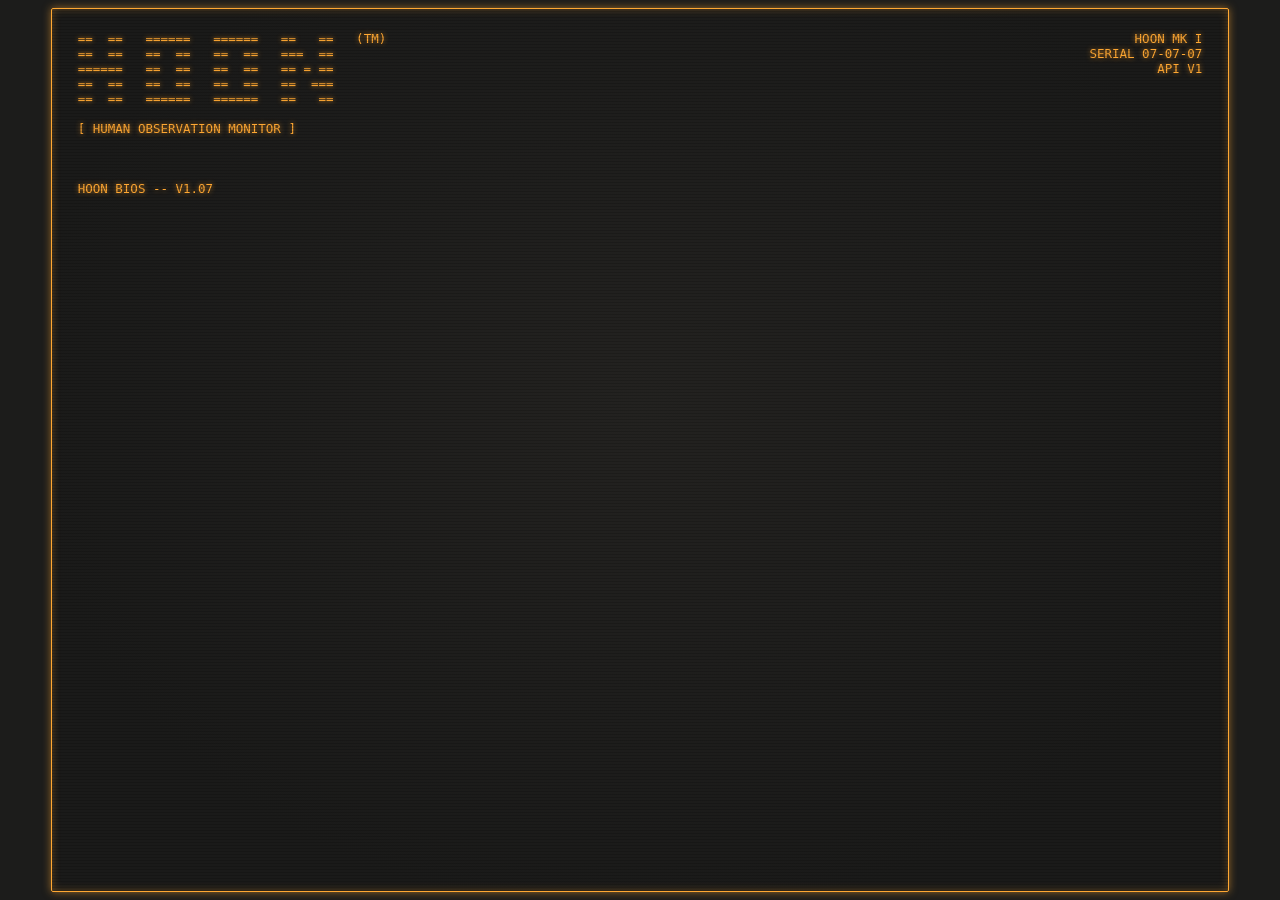
<file: machine/index.html>
<!doctype html>
<html lang="en">
<head>
  <meta charset="utf-8">
  <meta name="viewport" content="width=device-width, initial-scale=1, viewport-fit=cover">
  <meta name="robots" content="noindex">
  <meta name="color-scheme" content="light">
  <meta name="description" content="HOON MK I, a live machine with a spiral-bound manual.">
  <meta http-equiv="Content-Security-Policy" content="default-src 'none'; script-src 'self'; style-src 'self' https://fonts.googleapis.com; font-src https://fonts.gstatic.com; img-src 'self' data:; base-uri 'none'; form-action 'none'">
  <title>Machine</title>
  <link rel="icon" href="favicon.png" type="image/png">
  <link rel="apple-touch-icon" href="apple-touch-icon.png">
  <link rel="preconnect" href="https://fonts.googleapis.com">
  <link rel="preconnect" href="https://fonts.gstatic.com" crossorigin>
  <link rel="stylesheet" href="https://fonts.googleapis.com/css2?family=Archivo:wdth,wght@62..125,400..900&family=Courier+Prime:ital,wght@0,400;0,700;1,400&family=Geist+Mono:wght@400;500;600&display=swap">
  <link rel="stylesheet" href="machine.css?v=8d5b71707c">
  <script type="module" src="machine.js?v=8d5b71707c"></script>
</head>
<body class="booting">
  <!-- 장면: 카메라가 이 안의 #world 를 옮기고 키운다. 좌표는 1600 x 1000 기준. -->
  <main id="stage" class="stage" aria-label="HOON MK I">
    <div id="world" class="world">
      <div class="desk" aria-hidden="true">
        <div class="desk-top"></div>
        <div class="desk-front"></div>
        <div class="leg leg-lb"></div>
        <div class="leg leg-rb"></div>
        <div class="leg leg-l"></div>
        <div class="leg leg-r"></div>
      </div>
      <!-- 책상 위 물건이 닿은 자리의 그림자. 물건보다 먼저 그려서 물건 밑에 깔린다. -->
      <div class="contact" aria-hidden="true"><i class="c-machine"></i><i class="c-keyboard"></i><i class="c-mug"></i><i class="c-llama"></i><i class="c-book"></i><i class="c-books"></i></div>

      <!-- 소품은 사진 이미지(props/)다. 탁상시계는 바늘만 그려서 실제 시각을 가리킨다. -->
      <div class="clock-prop" aria-hidden="true">
        <svg viewBox="-40 -40 80 80">
          <line class="clock-h" id="clock-h" y2="-17"/>
          <line class="clock-m" id="clock-m" y2="-25"/>
          <line class="clock-s" id="clock-s" y1="6" y2="-27"/>
          <circle class="clock-pin" r="2.2"/>
        </svg>
      </div>
      <div class="cap" aria-hidden="true"></div>
      <div class="books-top" aria-hidden="true"></div>

      <!-- 원본처럼 위에 긴 표시 장치가 있고, 그 아래 랙 두 개가 나란히 선다. -->
      <div class="machine">
        <section class="mod top" data-sec="travel" tabindex="0" role="button" aria-label="Cursor travel">
          <div class="top-label" aria-hidden="true"><b>CURSOR</b><b>TRAVEL</b></div>
          <span class="top-unit" aria-hidden="true">PX</span>
          <div class="glass big"><div class="seg vfd" data-seg="travel" data-pattern="88 88 88 888 888 888" data-dp></div></div>
          <div class="top-logo" aria-hidden="true"><b>HOON</b><i></i><small>OBSERVATION NODE</small></div>
        </section>

        <div class="rack rack-l">
          <div class="col">
            <section class="mod silver handles" data-sec="session" tabindex="0" role="button" aria-label="Session time">
              <span class="lab">SESSION TIME</span>
              <span class="maker" aria-hidden="true">CHRONO&#8209;7</span>
              <div class="glass lcd"><div class="seg lcdseg" data-seg="session" data-pattern="88:88:88"></div></div>
              <div class="toggles" aria-hidden="true"><i></i><i></i><i></i><i></i><i></i><i></i><i></i></div>
              <i class="led-red" aria-hidden="true"></i>
              <div class="dials" aria-hidden="true"><i></i><i class="amber"></i><i></i></div>
            </section>

            <section class="mod silver handles" data-sec="cpm" tabindex="0" role="button" aria-label="Clicks per minute">
              <span class="lab">CLICKS PER MINUTE</span>
              <div class="glass row1"><div class="seg blue" data-seg="cpm" data-pattern="888 888"></div></div>
              <span class="lab lab2">PEAK CLICKS PER MINUTE</span>
              <div class="glass row2"><div class="seg red" data-seg="peak" data-pattern="888 888"></div></div>
              <div class="spectrum" id="spectrum" aria-hidden="true"></div>
              <div class="mini-knobs" aria-hidden="true"><i></i><i></i><i></i></div>
            </section>

            <section class="mod black" data-sec="rank" tabindex="0" role="button" aria-label="Top modules">
              <span class="lab light">TOP MODULES</span>
              <div class="orange" aria-live="off">
                <div class="o-row"><span id="rank-no">#01</span><span id="rank-name">-----</span></div>
                <i class="o-rule"></i>
                <div class="o-row o-right"><span id="rank-count">0 HOVERS</span></div>
              </div>
            </section>

            <section class="mod silver handles printer" data-sec="printer" tabindex="0" role="button" aria-label="Event printer">
              <span class="lab">EVENT PRINTER</span>
              <span class="lab lab-sub">LOG GENERATOR</span>
              <span class="brand" aria-hidden="true">hoon&#8209;e</span>
              <div class="lamps" aria-hidden="true"><i id="lamp-a"></i><i id="lamp-b"></i></div>
              <i class="flip" aria-hidden="true"></i>
              <div class="bay" aria-hidden="true"></div>
              <div class="slot" aria-hidden="true"></div>
              <div class="grille" aria-hidden="true"></div>
            </section>
          </div>
          <div class="rack-base" aria-hidden="true"><i></i></div>
        </div>

        <div class="rack rack-r">
          <div class="col">
            <section class="mod black slim" data-sec="local" tabindex="0" role="button" aria-label="Local time">
              <span class="lab light">LOCAL TIME ON THIS DEVICE</span>
              <div class="glass strip"><div class="seg blue" data-seg="local" data-pattern="88:88:88"></div></div>
              <span class="mini-logo" aria-hidden="true">24H</span>
            </section>

            <section class="mod silver slim" data-sec="wheel" tabindex="0" role="button" aria-label="Wheel travel">
              <span class="lab">WHEEL TRAVEL</span>
              <span class="prefix" aria-hidden="true">PX</span>
              <div class="glass strip wide"><div class="seg red" data-seg="wheel" data-pattern="8 888 888 888"></div></div>
            </section>

            <section class="mod silver slim" data-sec="fps" tabindex="0" role="button" aria-label="Frame rate">
              <span class="lab">FRAME RATE</span>
              <div class="glass strip"><div class="seg blue" data-seg="fps" data-pattern="888 888"></div></div>
              <div class="fps-lamps" aria-hidden="true"><i id="fps-y"></i><i id="fps-g"></i></div>
              <i class="knob-big" aria-hidden="true"></i>
            </section>

            <section class="mod silver handles2 scope" data-sec="scope" tabindex="0" role="button" aria-label="Cursor scope">
              <div class="crt-bezel">
                <canvas id="scope" width="560" height="400" aria-hidden="true"></canvas>
                <span class="crt-pill crt-l" aria-hidden="true">LIVE</span>
                <span class="crt-title" aria-hidden="true">CURSOR SCOPE</span>
                <span class="crt-pill crt-r" aria-hidden="true">LAST 10 S</span>
                <span class="crt-glare" aria-hidden="true"></span>
              </div>
            </section>

            <div class="split black">
              <section class="mod half" data-sec="gauge" tabindex="0" role="button" aria-label="Motion gauge">
                <span class="lab light">MOTION</span>
                <div class="gauge-box">
                  <svg class="gauge" viewBox="-60 -56 120 66" aria-hidden="true">
                    <path class="g-face" d="M-52 0A52 52 0 0 1 52 0Z"/>
                    <g id="gauge-ticks"></g>
                    <text class="g-num" x="-29" y="-5">0</text>
                    <text class="g-num" x="29" y="-5">100</text>
                    <line class="g-needle" id="gauge-needle" x1="0" y1="0" x2="0" y2="-44"/>
                    <circle class="g-pin" r="4"/>
                  </svg>
                </div>
              </section>
              <section class="mod half" data-sec="health" tabindex="0" role="button" aria-label="System health">
                <span class="lab light">SYSTEM HEALTH</span>
                <div class="health-glass">
                  <b id="health-pct">&gt;99.99%</b>
                  <div class="health-bar" id="health-bar" aria-hidden="true"></div>
                </div>
              </section>
            </div>
          </div>
          <div class="rack-base" aria-hidden="true"><i></i></div>
        </div>
      </div>

      <a class="keyboard" data-sec="keyboard" href="https://github.com/ysh4267" target="_blank" rel="noopener" aria-label="GitHub profile"></a>
      <div class="mug" aria-hidden="true"></div>
      <div class="llama" aria-hidden="true"></div>

      <button class="manual-book" data-sec="book" type="button" aria-label="Open the manual"></button>
      <div class="side-books" aria-hidden="true"></div>

      <div class="roll" data-sec="roll" tabindex="0" role="button" aria-label="Receipt roll">
        <div class="roll-paper"><div class="roll-lines" id="roll-lines"></div></div>
      </div>
    </div>
  </main>

  <!-- 화면 좌표에 그리는 강조 테두리와 팝업. 카메라 배율과 상관없이 선 굵기가 같다. -->
  <div id="fx" class="fx" aria-hidden="true">
    <svg class="fx-svg" id="fx-svg"></svg>
  </div>

  <div id="manual" class="manual" hidden>
    <div class="manual-pos" id="manual-pos">
      <div class="manual-fly" id="manual-fly">
        <div class="book" id="book" role="region" aria-label="HOON MK I manual">
          <div class="book-3d" id="book-3d">
            <div class="stack" aria-hidden="true"></div>
            <div class="rings" id="rings" aria-hidden="true"></div>
          </div>
        </div>
      </div>
    </div>
  </div>

  <div class="hud" id="hud">
    <div class="hud-row hud-top">
      <div class="grp">
        <button class="pill dark round" id="btn-full" type="button" aria-label="Full screen"><i class="ico-screen"></i></button>
        <span class="pill dark live"><i class="rec"></i>[LIVE]</span>
        <span class="pill light" id="utc">00:00:00 UTC</span>
      </div>
      <div class="grp">
        <button class="pill dark" id="btn-audio" type="button">AUDIO [ON]</button>
        <button class="pill light" id="btn-video" type="button">VIDEO [2160P/4K]</button>
      </div>
    </div>
    <div class="hud-row hud-bottom">
      <div class="grp">
        <a class="foot-link" href="https://github.com/ysh4267" target="_blank" rel="noopener">[GITHUB]</a>
      </div>
      <div class="grp" id="ctl-closed">
        <button class="pill light" id="btn-manual" type="button">[M] MANUAL</button>
        <button class="pill dark" id="btn-open" type="button">[OPEN]</button>
        <button class="pill dark round info" id="btn-info" type="button" aria-label="About">i</button>
      </div>
      <div class="grp" id="ctl-open" hidden>
        <button class="pill light round" id="btn-restart" type="button" aria-label="Back to the cover">
          <svg viewBox="0 0 24 24" aria-hidden="true"><path d="M4.5 12a7.5 7.5 0 1 0 2.2-5.3"/><path d="M4 3.5v4.2h4.2"/></svg>
        </button>
        <button class="pill dark" id="btn-prev" type="button">[PREV]</button>
        <button class="pill dark" id="btn-next" type="button">[NEXT]</button>
        <button class="pill dark" id="btn-close" type="button">[CLOSE]</button>
        <button class="pill dark round info" id="btn-info2" type="button" aria-label="About">i</button>
      </div>
    </div>
  </div>

  <div class="grain" aria-hidden="true"></div>
  <div class="fog" id="fog" aria-hidden="true"></div>

  <!-- 처음 켤 때의 부팅 화면. 누르면 바로 넘어간다. -->
  <div class="boot" id="boot" aria-hidden="true">
    <div class="crt">
      <pre class="boot-text"><span class="ascii" id="boot-ascii"></span><span id="boot-lines"></span></pre>
      <pre class="boot-side" id="boot-side"></pre>
      <div class="boot-logo" id="boot-logo">HOON</div>
    </div>
  </div>

  <noscript><p class="nojs">This page needs JavaScript.</p></noscript>
</body>
</html>
</file>
<file: machine/machine.css>
/* Machine: HOON MK I. 장면(#world)은 카메라가 움직이고, 강조 테두리·팝업·설명서·버튼은 화면 좌표에 그린다. */

:root {
  --mono: 'Geist Mono', 'JetBrains Mono', ui-monospace, SFMono-Regular, Menlo, Consolas, monospace;
  --type: 'Courier Prime', 'Courier New', Courier, monospace;
  --cond: 'Archivo', 'Arial Narrow', 'Helvetica Neue', Arial, sans-serif;
  --ink: #1d1e1e;
  --paper: #eef0ec;
  --pill-dark: #1c1c1b;
  --pill-light: #ececea;
  --pill-hover: #c8d2d5;
  --amber: #ffa833;
  --hl-line: rgba(255, 255, 255, 0.88);
  --hl-fill: rgba(255, 255, 255, 0.19);
  /* 흰 바탕에 검은 테두리의 화살표와 손가락 커서 */
  --cur-arrow: url("data:image/svg+xml,%3Csvg xmlns='http://www.w3.org/2000/svg' width='28' height='28' viewBox='0 0 28 28'%3E%3Cpath d='M4 2.5v19.4l4.7-4.5 3.4 7.7 3.6-1.6-3.3-7.5h6.5z' fill='%23fff' stroke='%23111' stroke-width='1.6' stroke-linejoin='round'/%3E%3C/svg%3E") 4 3, default;
  --cur-hand: url("data:image/svg+xml,%3Csvg xmlns='http://www.w3.org/2000/svg' width='28' height='28' viewBox='0 0 28 28'%3E%3Cpath d='M8 4.4a2.2 2.2 0 0 1 4.4 0V11a2.1 2.1 0 0 1 4.1.5 2.1 2.1 0 0 1 4 .8 2 2 0 0 1 3.6 1.2V19c0 3.6-2.6 6.5-6.2 6.5h-4.5c-2 0-3.4-.8-4.6-2.2l-4.6-5.5a1.9 1.9 0 0 1 2.8-2.6L8 16.3z' fill='%23fff' stroke='%23111' stroke-width='1.5' stroke-linejoin='round'/%3E%3Cpath d='M12.4 11v3.6M16.5 11.5v3.4M20.5 12.3v3' fill='none' stroke='%23111' stroke-width='1.2' stroke-linecap='round'/%3E%3C/svg%3E") 10 2, pointer;
  /* 설명서 페이지: 편 손(잡을 수 있음), 쥔 손(끄는 중) */
  --cur-grab: url("data:image/svg+xml,%3Csvg xmlns='http://www.w3.org/2000/svg' width='28' height='28' viewBox='0 0 28 28'%3E%3Cpath d='M9 13.5V7a1.5 1.5 0 0 1 3 0V5.8a1.5 1.5 0 0 1 3 0v1a1.5 1.5 0 0 1 3 0v1.9a1.5 1.5 0 0 1 3 0V16c0 4-2.7 7-6.5 7h-2c-2.6 0-4.1-1.1-5.5-3l-3.2-4.4a1.6 1.6 0 0 1 2.4-2.1L9 15.5z' fill='%23fff' stroke='%23111' stroke-width='1.5' stroke-linejoin='round'/%3E%3Cpath d='M12 7v5M15 6.8v5M18 8.7v4.3' fill='none' stroke='%23111' stroke-width='1.2' stroke-linecap='round'/%3E%3C/svg%3E") 14 12, grab;
  --cur-grabbing: url("data:image/svg+xml,%3Csvg xmlns='http://www.w3.org/2000/svg' width='28' height='28' viewBox='0 0 28 28'%3E%3Cpath d='M9 14v-2.2a1.5 1.5 0 0 1 3 0v-.6a1.5 1.5 0 0 1 3 0v.4a1.5 1.5 0 0 1 3 0v.9a1.5 1.5 0 0 1 3 0V16c0 4-2.7 7-6.5 7h-2c-2.6 0-4.1-1.1-5.5-3l-2.6-3.6a1.6 1.6 0 0 1 2.4-2.1L9 15.8z' fill='%23fff' stroke='%23111' stroke-width='1.5' stroke-linejoin='round'/%3E%3Cpath d='M12 11.8v2.6M15 11.2v2.6M18 11.5v2.4' fill='none' stroke='%23111' stroke-width='1.2' stroke-linecap='round'/%3E%3C/svg%3E") 14 13, grabbing;
}

* { box-sizing: border-box; }

html, body { margin: 0; height: 100%; overflow: hidden; }

body {
  background: radial-gradient(120% 95% at 50% 30%, #b6c1c4 0%, #a7b2b6 55%, #96a2a6 100%);
  color: var(--ink);
  font-family: var(--mono);
  cursor: var(--cur-arrow);
  user-select: none;
  -webkit-user-select: none;
  -webkit-font-smoothing: antialiased;
  -webkit-tap-highlight-color: transparent;
  touch-action: manipulation;
}

button { margin: 0; padding: 0; border: 0; background: none; color: inherit; font: inherit; cursor: var(--cur-hand); }
a { color: inherit; cursor: var(--cur-hand); }
[hidden] { display: none !important; }

.nojs { position: fixed; inset: 0; display: grid; place-items: center; margin: 0; font: 14px var(--mono); }

/* ---------- 장면 ---------- */

.stage { position: fixed; inset: 0; overflow: hidden; }
.stage::after {
  content: '';
  position: absolute;
  inset: 0;
  pointer-events: none;
  background: radial-gradient(ellipse 75% 70% at 50% 45%, transparent 55%, rgba(28, 38, 42, 0.28) 100%);
}

.world {
  position: absolute;
  left: 0;
  top: 0;
  width: 1600px;
  height: 1000px;
  transform-origin: 0 0;
}

[data-sec] { cursor: var(--cur-hand); outline: none; }

/* 책상 */
/* 강조 테두리와 팝업이 흰색이라, 장면의 물건에는 흰색이나 흰색에 가까운 색을 쓰지 않는다. 사용자가 정한 사항이다.
   배치와 비율은 레퍼런스 영상의 기본 화면을 재서 맞췄다(기계 642 x 586, 책상 1038). */
.desk-top {
  position: absolute;
  left: 278px;
  top: 803px;
  width: 1038px;
  height: 23px;
  border-radius: 2px 2px 0 0;
  background:
    linear-gradient(rgba(255, 226, 186, 0.1), rgba(70, 36, 12, 0.1)),
    url('props/desk-top.webp') center / 100% 100% no-repeat;
  box-shadow: inset 0 1px 0 rgba(255, 225, 185, 0.22);
}
.desk-front {
  position: absolute;
  left: 278px;
  top: 826px;
  width: 1038px;
  height: 22px;
  background:
    linear-gradient(rgba(46, 22, 6, 0.16), rgba(46, 22, 6, 0.34)),
    url('props/desk-front.webp') center / 100% 100% no-repeat;
  box-shadow: 0 16px 34px rgba(20, 30, 34, 0.28);
}
.leg {
  position: absolute;
  top: 848px;
  width: 35px;
  height: 640px;
  background: linear-gradient(90deg, #3c4042, #6f7577 30%, #8a9092 46%, #5d6264 70%, #34383a);
}
.leg::before { content: ''; position: absolute; left: -5px; right: -5px; top: 0; height: 20px; border-radius: 1px; background: linear-gradient(#2c2f31, #1b1d1e); }
.leg-l { left: 292px; }
.leg-r { left: 1254px; }
/* 원본처럼 뒤쪽 다리가 안쪽에 하나씩 더 보인다. */
.leg-lb, .leg-rb { z-index: -1; top: 826px; width: 28px; filter: brightness(0.72); }
.leg-lb { left: 348px; }
.leg-rb { left: 1206px; }

/* 기계: 맨 위의 긴 표시 장치 + 그 아래 랙 두 개 */
.machine { position: absolute; left: 479px; top: 234px; width: 642px; height: 586px; border-radius: 6px; background: #121211; }
.machine::before {
  content: '';
  position: absolute;
  inset: 40px -28px -4px;
  z-index: -1;
  border-radius: 40px;
  background: rgba(30, 40, 46, 0.42);
  filter: blur(30px);
}

.rack {
  position: absolute;
  top: 78px;
  width: 314px;
  height: 508px;
  border-radius: 3px 3px 2px 2px;
  background:
    repeating-linear-gradient(180deg, transparent 0 8px, rgba(0, 0, 0, 0.6) 8px 12px, transparent 12px 16px) 4px 0 / 6px 100% no-repeat,
    repeating-linear-gradient(180deg, transparent 0 8px, rgba(0, 0, 0, 0.6) 8px 12px, transparent 12px 16px) calc(100% - 4px) 0 / 6px 100% no-repeat,
    linear-gradient(90deg, #1c1c1a, #2b2b28 2%, #3a3a36 3.5%, #1d1d1b 5%, #1a1a18 95%, #3a3a36 96.5%, #2b2b28 98%, #1c1c1a);
  box-shadow: inset 0 1px 0 rgba(255, 255, 255, 0.07), inset 0 0 0 1px #0d0d0c;
}
.rack-l { left: 0; }
.rack-r { right: 0; }
.rack .col { position: absolute; left: 14px; right: 14px; top: 10px; height: 468px; display: flex; flex-direction: column; gap: 4px; }
.rack-base { position: absolute; left: 0; right: 0; bottom: 0; height: 30px; border-top: 1px solid #2c2c29; background: linear-gradient(#171716, #0d0d0c); }
.rack-base i { position: absolute; top: 10px; width: 22px; height: 9px; border-radius: 1px; background: linear-gradient(#8c908e, #747876); box-shadow: inset 0 0 0 1px rgba(0, 0, 0, 0.3); }
.rack-l .rack-base i { left: 18px; }
.rack-r .rack-base i { right: 18px; }

.mod { position: relative; flex: none; border-radius: 3px; }

/* 원본처럼 솔질한 알루미늄이지만, 흰 테두리가 잘 보이도록 중간 회색으로 둔다. */
.silver {
  background:
    radial-gradient(circle at 8px 8px, #3b3f3e 0 1.4px, #aeb2b1 1.6px 2.5px, rgba(0, 0, 0, 0.36) 2.7px 3.1px, transparent 3.3px),
    radial-gradient(circle at calc(100% - 8px) 8px, #3b3f3e 0 1.4px, #aeb2b1 1.6px 2.5px, rgba(0, 0, 0, 0.36) 2.7px 3.1px, transparent 3.3px),
    radial-gradient(circle at 8px calc(100% - 8px), #3b3f3e 0 1.4px, #aeb2b1 1.6px 2.5px, rgba(0, 0, 0, 0.36) 2.7px 3.1px, transparent 3.3px),
    radial-gradient(circle at calc(100% - 8px) calc(100% - 8px), #3b3f3e 0 1.4px, #aeb2b1 1.6px 2.5px, rgba(0, 0, 0, 0.36) 2.7px 3.1px, transparent 3.3px),
    repeating-linear-gradient(0deg, rgba(255, 255, 255, 0.045) 0 1px, rgba(0, 0, 0, 0.04) 1px 2px),
    linear-gradient(180deg, #b7bcbb, #a2a7a6 55%, #8f9493);
  box-shadow: inset 0 1px 0 rgba(255, 255, 255, 0.3), inset 0 -1px 0 rgba(0, 0, 0, 0.32), 0 1px 2px rgba(0, 0, 0, 0.55);
}
.black {
  background:
    radial-gradient(circle at 8px 8px, #0c0c0c 0 1.4px, #5d5f5e 1.6px 2.5px, transparent 2.8px),
    radial-gradient(circle at calc(100% - 8px) 8px, #0c0c0c 0 1.4px, #5d5f5e 1.6px 2.5px, transparent 2.8px),
    radial-gradient(circle at 8px calc(100% - 8px), #0c0c0c 0 1.4px, #5d5f5e 1.6px 2.5px, transparent 2.8px),
    radial-gradient(circle at calc(100% - 8px) calc(100% - 8px), #0c0c0c 0 1.4px, #5d5f5e 1.6px 2.5px, transparent 2.8px),
    linear-gradient(#1f1f1d, #161615);
  box-shadow: inset 0 0 0 1px #2c2c29, inset 0 1px 0 rgba(255, 255, 255, 0.05), 0 1px 2px rgba(0, 0, 0, 0.55);
}

/* 은색 패널 양옆의 크롬 손잡이. handles2 는 위아래 두 쌍이다. */
.handles::before, .handles::after, .handles2::before, .handles2::after {
  content: '';
  position: absolute;
  top: 16px;
  bottom: 16px;
  width: 6px;
  border-radius: 3px;
  background: linear-gradient(90deg, #565a59, #b3b7b6 42%, #868a89 68%, #4b4f4e);
  box-shadow: 0 1px 2px rgba(0, 0, 0, 0.45);
}
.handles::before, .handles2::before { left: 7px; }
.handles::after, .handles2::after { right: 7px; }
.handles2::before, .handles2::after {
  top: 18px;
  bottom: 18px;
  background:
    linear-gradient(90deg, #565a59, #b3b7b6 42%, #868a89 68%, #4b4f4e) top / 100% 36% no-repeat,
    linear-gradient(90deg, #565a59, #b3b7b6 42%, #868a89 68%, #4b4f4e) bottom / 100% 36% no-repeat;
  box-shadow: none;
}

.lab {
  position: absolute;
  left: 26px;
  top: 8px;
  color: #222525;
  font: 700 9.5px/1 var(--cond);
  font-stretch: 78%;
  letter-spacing: 0.03em;
  white-space: nowrap;
}
.lab.light { color: #a9aaa4; }
.black .lab, .split .lab { left: 22px; }

/* 표시창 유리 */
.glass {
  position: absolute;
  display: flex;
  align-items: center;
  justify-content: flex-end;
  overflow: hidden;
  padding: 5px 8px;
  border-radius: 2px;
  background: linear-gradient(#0a0b0c, #141617);
  box-shadow: inset 0 2px 6px rgba(0, 0, 0, 0.95), inset 0 0 0 1px #000, 0 1px 0 rgba(255, 255, 255, 0.2);
}
.glass::after {
  content: '';
  position: absolute;
  inset: 0;
  pointer-events: none;
  background: linear-gradient(165deg, rgba(255, 255, 255, 0.05), transparent 42%);
}

/* 7세그먼트 숫자: 켜진 조각도 흰색이 아니라 제 색으로 빛난다. */
.seg { height: 100%; display: flex; align-items: center; }
.seg svg { display: block; height: 100%; width: auto; overflow: visible; }
.seg .s { fill: var(--off); }
.seg .s.on { fill: var(--on); }
.seg.vfd { --on: #8eeefc; --off: rgba(120, 175, 190, 0.13); filter: drop-shadow(0 0 2.5px rgba(60, 215, 255, 0.85)) drop-shadow(0 0 9px rgba(40, 180, 255, 0.4)); }
.seg.blue { --on: #8dcbff; --off: rgba(110, 150, 190, 0.16); filter: drop-shadow(0 0 2.5px rgba(70, 160, 255, 0.9)); }
.seg.red { --on: #ff5743; --off: rgba(170, 60, 50, 0.25); filter: drop-shadow(0 0 2.5px rgba(255, 50, 30, 0.9)); }
/* 원본 첫 패널은 빛나지 않는 액정이다. */
.seg.lcdseg { --on: #b2b7aa; --off: rgba(180, 185, 165, 0.07); }

/* 맨 위: 커서 이동 거리 */
.mod.top {
  position: absolute;
  left: 0;
  top: 0;
  width: 642px;
  height: 78px;
  border-radius: 5px 5px 2px 2px;
  background:
    radial-gradient(circle at 9px 9px, #0b0b0b 0 1.5px, #55574f 1.7px 2.6px, transparent 2.9px),
    radial-gradient(circle at calc(100% - 9px) 9px, #0b0b0b 0 1.5px, #55574f 1.7px 2.6px, transparent 2.9px),
    radial-gradient(circle at 9px calc(100% - 9px), #0b0b0b 0 1.5px, #55574f 1.7px 2.6px, transparent 2.9px),
    radial-gradient(circle at calc(100% - 9px) calc(100% - 9px), #0b0b0b 0 1.5px, #55574f 1.7px 2.6px, transparent 2.9px),
    linear-gradient(#272725, #1d1d1b 60%, #1a1a18);
  box-shadow: inset 0 0 0 1px #3a3a36, inset 0 2px 0 rgba(255, 255, 255, 0.06), 0 2px 3px rgba(0, 0, 0, 0.5);
}
.top-label {
  position: absolute;
  left: 30px;
  top: 19px;
  width: 86px;
  display: flex;
  flex-direction: column;
  align-items: flex-end;
  padding: 4px 0;
  color: #a6a7a1;
  font: 700 10.5px/1.15 var(--cond);
  font-stretch: 80%;
  letter-spacing: 0.03em;
}
.top-unit {
  position: absolute;
  left: 124px;
  top: 29px;
  color: #8eeefc;
  font: 700 15px/1 var(--mono);
  text-shadow: 0 0 4px rgba(60, 215, 255, 0.85);
}
.glass.big { left: 146px; top: 9px; width: 422px; height: 60px; padding: 6px 8px; background: #121211; box-shadow: inset 0 1px 4px rgba(0, 0, 0, 0.65); }
.glass.big::after { display: none; }
/* 자리가 많아 띠 폭에 맞춰 숫자를 줄인다(높이 기준이면 왼쪽 자리가 잘린다). */
.glass.big .seg svg { width: 100%; height: auto; max-height: 100%; }
.top-logo { position: absolute; right: 14px; top: 18px; width: 60px; display: grid; justify-items: center; gap: 2px; color: #a6a7a1; }
.top-logo b { font: 900 21px/0.9 var(--cond); font-stretch: 66%; letter-spacing: 0.03em; }
.top-logo i { display: block; width: 100%; height: 5px; background: repeating-linear-gradient(180deg, #a6a7a1 0 1px, transparent 1px 2px); }
.top-logo small { font: 700 4.4px/1 var(--cond); letter-spacing: 0.08em; white-space: nowrap; }

/* 세션 시간 (원본의 TOTAL TRANSACTIONS 자리) */
[data-sec='session'] { height: 98px; }
.maker {
  position: absolute;
  right: 26px;
  top: 6px;
  padding: 2px 6px;
  border-radius: 2px;
  background: linear-gradient(#9fa3a2, #898d8c);
  box-shadow: inset 0 0 0 1px rgba(0, 0, 0, 0.3);
  color: #262929;
  font: italic 800 7px/1.2 var(--cond);
}
.glass.lcd { left: 26px; right: 26px; top: 22px; height: 36px; padding: 5px 12px; background: linear-gradient(#2a2a21, #20201a); }
.toggles { position: absolute; left: 28px; top: 63px; display: flex; gap: 4px; }
.toggles i { position: relative; display: block; width: 9px; height: 18px; }
.toggles i::before { content: ''; position: absolute; left: 0; bottom: 0; width: 9px; height: 9px; border-radius: 50%; background: radial-gradient(circle at 40% 35%, #a5a9a8, #5b5f5e 60%, #2d3130); box-shadow: 0 1px 1px rgba(0, 0, 0, 0.5); }
.toggles i::after { content: ''; position: absolute; left: 3px; top: 0; width: 3px; height: 11px; border-radius: 2px; background: linear-gradient(90deg, #6b6f6e, #b7bbba, #757978); }
.led-red { position: absolute; left: 27px; top: 85px; width: 11px; height: 4px; border-radius: 1px; background: #e2382b; box-shadow: 0 0 5px rgba(255, 60, 40, 0.85); }
.dials { position: absolute; right: 26px; top: 63px; display: flex; gap: 9px; }
.dials i {
  position: relative;
  width: 17px;
  height: 17px;
  border-radius: 50%;
  background: radial-gradient(circle at 40% 35%, #505050, #101010 70%);
  box-shadow: 0 1px 2px rgba(0, 0, 0, 0.65), inset 0 0 0 1px #000;
}
.dials i::after { content: ''; position: absolute; left: 7.5px; top: 2px; width: 2px; height: 6px; border-radius: 1px; background: #a3a3a3; }
.dials i:nth-child(3)::after { transform: rotate(40deg); transform-origin: 1px 6.5px; }
.dials i.amber::before { content: ''; position: absolute; left: 3px; top: 20px; width: 11px; height: 4px; border-radius: 1px; background: #e0a52a; }

/* 분당 클릭 (원본의 TRANSACTIONS PER MINUTE 자리) */
[data-sec='cpm'] { height: 126px; }
.glass.row1 { left: 26px; top: 22px; width: 168px; height: 32px; }
.lab.lab2 { top: 62px; }
.glass.row2 { left: 26px; top: 76px; width: 168px; height: 32px; }
.spectrum {
  position: absolute;
  right: 26px;
  top: 22px;
  width: 56px;
  height: 66px;
  display: flex;
  align-items: flex-end;
  gap: 1px;
  padding: 3px;
  border-radius: 2px;
  background: linear-gradient(#0d1a10, #091209);
  box-shadow: inset 0 0 0 1px #000, 0 1px 0 rgba(255, 255, 255, 0.2);
}
.spectrum i {
  flex: 1;
  height: 100%;
  transform-origin: 50% 100%;
  transform: scaleY(0.15);
  background: linear-gradient(#8fef7c, #36c34f);
  box-shadow: 0 0 4px rgba(80, 240, 110, 0.5);
}
.mini-knobs { position: absolute; right: 29px; top: 95px; display: flex; gap: 5px; }
.mini-knobs i {
  width: 13px;
  height: 13px;
  border-radius: 50%;
  background: radial-gradient(circle at 40% 35%, #b9bcbb, #7d8180 60%, #444847);
  box-shadow: 0 1px 1px rgba(0, 0, 0, 0.55);
}

/* 많이 본 부분 (원본의 TOP CURRENCY VOLUMES 자리, 주황 형광 표시) */
[data-sec='rank'] { height: 102px; }
.orange {
  position: absolute;
  left: 20px;
  right: 20px;
  top: 24px;
  bottom: 11px;
  display: flex;
  flex-direction: column;
  justify-content: space-between;
  padding: 7px 12px 6px;
  border-radius: 2px;
  background: linear-gradient(#120c08, #1a110b);
  box-shadow: inset 0 2px 7px rgba(0, 0, 0, 0.95), inset 0 0 0 1px #000;
  color: #ff8a3d;
  font: 500 19px/1 var(--mono);
  text-shadow: 0 0 4px rgba(255, 125, 45, 0.95), 0 0 11px rgba(255, 100, 20, 0.45);
}
.o-row { display: flex; justify-content: space-between; white-space: nowrap; }
.o-right { justify-content: flex-end; }
.o-rule { display: block; height: 2px; margin: 1px 0; background: #ff7c2e; box-shadow: 0 0 6px rgba(255, 112, 30, 0.85); }

/* 기록 인쇄기 (원본의 PRODUCT METRICS REPORT GENERATOR 자리) */
.printer { height: 130px; }
.lab.lab-sub { top: 19px; }
.brand {
  position: absolute;
  right: 26px;
  top: 8px;
  padding: 1px 7px 2px;
  border-radius: 2px;
  background: linear-gradient(#9fa3a2, #888c8b);
  box-shadow: inset 0 0 0 1px rgba(0, 0, 0, 0.3);
  color: #1f2323;
  font: italic 700 12px/1.2 var(--type);
}
.lamps { position: absolute; left: 30px; top: 50px; display: flex; gap: 5px; }
.lamps i {
  width: 18px;
  height: 18px;
  border-radius: 2px;
  background: linear-gradient(#9ea099, #82847d);
  box-shadow: inset 0 0 0 1.5px #232323, 0 1px 1px rgba(0, 0, 0, 0.45);
  transition: background 0.12s, box-shadow 0.12s;
}
.lamps i.on { background: radial-gradient(circle, #ffe9a0, #ffcf55 60%, #d9a43a); box-shadow: inset 0 0 0 1.5px #232323, 0 0 11px rgba(255, 205, 90, 0.95); }
.flip {
  position: absolute;
  left: 76px;
  top: 53px;
  width: 12px;
  height: 12px;
  border-radius: 50%;
  background: radial-gradient(circle at 40% 35%, #b8bbba, #737776);
  box-shadow: 0 1px 1px rgba(0, 0, 0, 0.5);
}
.bay { position: absolute; left: 96px; right: 26px; top: 42px; height: 42px; border-radius: 3px; background: linear-gradient(#7a7f7e, #8b908f); box-shadow: inset 0 2px 5px rgba(0, 0, 0, 0.45), 0 1px 0 rgba(255, 255, 255, 0.18); }
.slot {
  position: absolute;
  left: 96px;
  right: 46px;
  top: 94px;
  height: 8px;
  border-radius: 2px;
  background: #0e0e0e;
  box-shadow: inset 0 2px 3px #000, 0 1px 0 rgba(255, 255, 255, 0.2);
}
.grille {
  position: absolute;
  left: 40px;
  width: 52px;
  top: 108px;
  height: 11px;
  border-radius: 2px;
  background: repeating-linear-gradient(90deg, rgba(30, 30, 30, 0.6) 0 2px, transparent 2px 5px);
}

/* 오른쪽 위 얇은 표시판: 원본처럼 이름이 위, 숫자 띠가 아래 */
.slim .lab { top: 7px; }
[data-sec='local'] { height: 52px; }
[data-sec='wheel'] { height: 54px; }
[data-sec='fps'] { height: 56px; }
.glass.strip { left: 22px; top: 20px; width: 182px; height: 27px; padding: 4px 8px; }
.glass.strip.wide { left: 40px; width: auto; right: 24px; }
[data-sec='fps'] .glass.strip { height: 29px; width: 172px; }
.mini-logo { position: absolute; right: 24px; top: 25px; color: #96978f; font: italic 900 12px/1 var(--cond); font-stretch: 75%; letter-spacing: 0.02em; }
.prefix { position: absolute; left: 22px; top: 28px; color: #2a2e2e; font: 800 10px/1 var(--cond); }
.fps-lamps { position: absolute; left: 212px; top: 22px; display: flex; gap: 6px; }
.fps-lamps i { position: relative; width: 9px; height: 24px; }
.fps-lamps i::before { content: ''; position: absolute; left: 0; top: 0; width: 9px; height: 6px; border-radius: 1px; background: #4f4f42; box-shadow: inset 0 1px 1px rgba(0, 0, 0, 0.6); }
.fps-lamps i::after { content: ''; position: absolute; left: 1px; bottom: 0; width: 7px; height: 13px; border-radius: 2px; background: linear-gradient(90deg, #6b6f6e, #b7bbba, #757978); box-shadow: 0 1px 1px rgba(0, 0, 0, 0.5); }
.fps-lamps i#fps-y.on::before { background: #ffcc33; box-shadow: 0 0 6px rgba(255, 205, 60, 0.95); }
.fps-lamps i#fps-g.on::before { background: #4cf05c; box-shadow: 0 0 6px rgba(80, 245, 100, 0.95); }
.knob-big {
  position: absolute;
  right: 24px;
  top: 21px;
  width: 20px;
  height: 20px;
  border-radius: 50%;
  background: radial-gradient(circle at 40% 35%, #474747, #0e0e0e 70%);
  box-shadow: 0 1px 2px rgba(0, 0, 0, 0.65), inset 0 0 0 1px #000;
}

/* 커서 스코프 (원본의 TOP-SELLING CITIES 자리) */
.scope { height: 186px; }
.crt-bezel {
  position: absolute;
  left: 30px;
  right: 30px;
  top: 22px;
  bottom: 18px;
  overflow: hidden;
  border-radius: 3px;
  background: #080b09;
  box-shadow: inset 0 0 0 2px #2a2d2c, inset 0 0 18px rgba(0, 0, 0, 0.95), 0 0 0 3px #6b706f, 0 0 0 4px rgba(0, 0, 0, 0.3);
}
#scope { position: absolute; inset: 0; width: 100%; height: 100%; display: block; }
.crt-pill {
  position: absolute;
  top: 8px;
  padding: 2px 5px;
  border: 1px solid rgba(170, 240, 120, 0.7);
  border-radius: 3px;
  color: #b9ef86;
  font: 600 6.5px/1 var(--mono);
  text-shadow: 0 0 4px rgba(150, 255, 100, 0.8);
}
.crt-l { left: 9px; }
.crt-r { right: 9px; }
.crt-title {
  position: absolute;
  top: 8px;
  left: 50%;
  transform: translateX(-50%);
  color: #f0cd5c;
  font: italic 800 8.5px/1 var(--cond);
  letter-spacing: 0.05em;
  text-decoration: underline;
  text-shadow: 0 0 5px rgba(255, 210, 90, 0.7);
  white-space: nowrap;
}
.crt-glare { position: absolute; inset: 0; pointer-events: none; background: radial-gradient(120% 80% at 28% 8%, rgba(255, 255, 255, 0.05), transparent 52%); }

/* 속도계와 건강 막대: 원본처럼 검은 패널 한 장에 두 칸 */
.split { position: relative; display: flex; flex: none; height: 104px; border-radius: 3px; }
.half { flex: 1; height: 100%; }
.gauge-box { position: absolute; left: 18px; right: 6px; top: 24px; bottom: 12px; border-radius: 3px; background: linear-gradient(#2b2e2d, #202322); box-shadow: inset 0 2px 6px rgba(0, 0, 0, 0.8), inset 0 0 0 1px #000; }
.gauge { position: absolute; left: 4px; top: 5px; width: calc(100% - 8px); height: calc(100% - 9px); overflow: visible; }
.g-face { fill: #393c3b; stroke: #151716; stroke-width: 1.2; }
.g-tick { stroke: #a2a6a4; stroke-width: 1.1; }
.g-tick.major { stroke-width: 1.8; }
.g-num { fill: #a2a6a4; font: 600 7px var(--mono); text-anchor: middle; }
.g-needle { stroke: #e0402a; stroke-width: 2; stroke-linecap: round; }
.g-pin { fill: #111; }
[data-sec='health'] .lab { left: 10px; }
.health-glass {
  position: absolute;
  left: 8px;
  right: 18px;
  top: 24px;
  bottom: 12px;
  display: flex;
  flex-direction: column;
  justify-content: space-between;
  padding: 7px 7px 6px;
  border-radius: 3px;
  background: #090e0a;
  box-shadow: inset 0 2px 7px #000, inset 0 0 0 1px #000;
}
#health-pct { color: #6cf06a; font: 600 15px/1 var(--mono); text-align: center; text-shadow: 0 0 6px rgba(90, 255, 90, 0.8); }
.health-bar { display: flex; gap: 2px; height: 27px; }
.health-bar i { flex: 1; border-radius: 1px; background: rgba(60, 120, 60, 0.25); }
.health-bar i.on { background: linear-gradient(#7fec6a, #34c63e); box-shadow: 0 0 5px rgba(80, 240, 90, 0.65); }

/* 소품: 사진처럼 만든 이미지(props/)를 붙인다. 위치와 크기는 원본 기본 화면에서 잰 값에 맞췄다.
   흰색 규칙에 맞춰 이미지의 가장 밝은 부분도 옅은 회색 아래로 눌러 두었다.
   책상 위 물건은 아래로 밀린 그림자를 두면 떠 보이므로, 닿은 자리에만 납작한 그림자(.contact)를 깐다.
   기계 위 물건은 카메라가 기계 윗면보다 낮아 밑동이 기계 앞 모서리에 가려지게 조금 내려 둔다. */
.contact i { position: absolute; display: block; border-radius: 50%; background: radial-gradient(closest-side, rgba(38, 24, 10, 0.62), rgba(38, 24, 10, 0.26) 62%, rgba(38, 24, 10, 0)); }
.c-machine { left: 466px; top: 811px; width: 668px; height: 18px; }
.c-keyboard { left: 396px; top: 805px; width: 84px; height: 13px; }
.c-mug { left: 366px; top: 806px; width: 60px; height: 11px; }
.c-llama { left: 308px; top: 807px; width: 46px; height: 9px; }
.c-book { left: 1112px; top: 809px; width: 70px; height: 13px; }
.c-books { left: 1170px; top: 809px; width: 58px; height: 13px; }
.keyboard {
  position: absolute;
  left: 373px;
  top: 541px;
  width: 97px;
  height: 271px;
  display: block;
  background: url('props/keyboard.webp') center / 100% 100% no-repeat;
  /* 원본처럼 기계 왼쪽에 비스듬히 기대 서 있다. 오른쪽 아래 모서리를 축으로 돌려 왼쪽이 멀어진다. */
  transform: perspective(1400px) rotateY(-48deg) rotate(3deg);
  transform-origin: 100% 100%;
}

.mug {
  position: absolute;
  left: 356px;
  top: 756px;
  width: 63px;
  height: 56px;
  background: url('props/mug.webp') center / 100% 100% no-repeat;
}

/* 책상 위의 파란 라마. 원본처럼 왼쪽을 본다. */
.llama {
  position: absolute;
  left: 310px;
  top: 762px;
  width: 41px;
  height: 50px;
  background: url('props/llama.webp') center / 100% 100% no-repeat;
}

/* 탁상시계: 사진에는 바늘이 없고, 바늘만 SVG 로 그려 지금 시각을 가리킨다. 바늘 SVG 의 중심과 크기는 사진의 문자판에 맞춘 값이다. */
.clock-prop {
  position: absolute;
  left: 540px;
  top: 185px;
  width: 48px;
  height: 53.8px;
  background: url('props/clock.webp') center / 100% 100% no-repeat;
  filter: drop-shadow(3px 0 4px rgba(20, 30, 34, 0.22));
}
.clock-prop svg { position: absolute; left: -1.7px; top: -2px; display: block; width: 51.7px; height: 51.7px; overflow: visible; filter: drop-shadow(0.5px 0.8px 0.5px rgba(0, 0, 0, 0.35)); }
.clock-h { stroke: #1a1a1a; stroke-width: 3.2; stroke-linecap: round; }
.clock-m { stroke: #1a1a1a; stroke-width: 2.1; stroke-linecap: round; }
.clock-s { stroke: #c9301f; stroke-width: 1; }
.clock-pin { fill: #1a1a1a; }

/* 원본의 검은 모자. 정면의 로고만 주황색이다. */
.cap {
  position: absolute;
  left: 636px;
  top: 164px;
  width: 109px;
  height: 80px;
  background: url('props/cap.webp') center / 100% 100% no-repeat;
  filter: drop-shadow(4px 0 5px rgba(20, 30, 34, 0.24));
}

/* 위에 쌓인 책 세 권 (맨 아래 책은 바랜 회색) */
.books-top {
  position: absolute;
  left: 853px;
  top: 171px;
  width: 151px;
  height: 69px;
  background: url('props/books-top.webp') center / 100% 100% no-repeat;
  filter: drop-shadow(4px 0 5px rgba(20, 30, 34, 0.24));
}

.manual-book {
  position: absolute;
  left: 1118px;
  top: 648px;
  width: 58px;
  height: 168px;
  display: block;
  background: url('props/manual-book.webp') center / 100% 100% no-repeat;
}
.side-books {
  position: absolute;
  left: 1176px;
  top: 682px;
  width: 46px;
  height: 134px;
  background: url('props/side-books.webp') center / 100% 100% no-repeat;
}

/* 영수증 종이: 흰 종이 대신 바랜 감열지 색. 원본처럼 작은 설명 줄과 큰 값 줄이 번갈아 찍힌다. */
.roll { position: absolute; left: 597px; top: 756px; width: 128px; height: 460px; }
.roll-paper {
  position: absolute;
  inset: 0;
  overflow: hidden;
  background:
    radial-gradient(circle at 6px 50%, rgba(50, 52, 50, 0.42) 0 1.8px, transparent 2.1px) 0 4px / 100% 12px repeat-y,
    radial-gradient(circle at calc(100% - 6px) 50%, rgba(50, 52, 50, 0.42) 0 1.8px, transparent 2.1px) 0 4px / 100% 12px repeat-y,
    linear-gradient(90deg, #a29f94, #b9b6aa 18%, #b4b1a5 82%, #9c998e);
  box-shadow: 0 7px 14px rgba(20, 30, 34, 0.24);
}
.roll-paper::before {
  content: '';
  position: absolute;
  left: 12px;
  right: 12px;
  top: 0;
  bottom: 0;
  border-left: 1px dashed rgba(0, 0, 0, 0.16);
  border-right: 1px dashed rgba(0, 0, 0, 0.16);
}
.roll-lines { padding: 6px 16px; color: #1d1d1b; }
.roll-lines .entry { height: 24px; padding-top: 2px; border-bottom: 1px solid rgba(0, 0, 0, 0.22); overflow: hidden; white-space: nowrap; }
.roll-lines .entry small { display: block; color: #4b4b46; font: 500 5.2px/1 var(--mono); letter-spacing: 0.04em; }
.roll-lines .entry b { display: block; margin-top: 3px; font: 700 10px/1 var(--type); text-align: right; }
.roll-lines .entry.head { border-bottom-style: dashed; }
.roll-lines .entry.head b { text-align: left; font-size: 8px; }

/* ---------- 화면 좌표의 강조 테두리와 팝업 ---------- */

.fx { position: fixed; inset: 0; z-index: 25; pointer-events: none; }
.fx-svg { position: absolute; inset: 0; z-index: 1; width: 100%; height: 100%; overflow: visible; }
.leader { stroke: rgba(255, 255, 255, 0.9); stroke-width: 1.2; }

.hl {
  position: absolute;
  left: 0;
  top: 0;
  z-index: 1;
  border: 1.5px solid var(--hl-line);
  border-radius: 6px;
  background: var(--hl-fill);
  box-shadow: 0 0 12px rgba(255, 255, 255, 0.16), inset 0 0 10px rgba(255, 255, 255, 0.22);
  opacity: 0;
  transition: opacity 0.24s ease-out;
}
.hl.on { opacity: 1; transition-duration: 0.12s; }

.pop {
  position: absolute;
  left: 0;
  top: 0;
  z-index: 2;
  min-width: 300px;
  max-width: 372px;
  padding: 9px 14px 11px;
  border: 1.5px solid rgba(255, 255, 255, 0.9);
  background: rgba(255, 255, 255, 0.1);
  -webkit-backdrop-filter: blur(1.5px) brightness(1.06);
  backdrop-filter: blur(1.5px) brightness(1.06);
  color: #fff;
  font: 600 11.5px/1.32 var(--mono);
  letter-spacing: 0.035em;
  text-transform: uppercase;
  text-shadow: 0 0 6px rgba(255, 255, 255, 0.4), 0 1px 1px rgba(0, 0, 0, 0.3);
  visibility: hidden;
}
.pop.on { visibility: visible; }
.pop-head { display: flex; align-items: center; justify-content: space-between; gap: 28px; }
.pop-kind { white-space: nowrap; }
.pop-num { display: inline-block; margin-left: 5px; padding: 0 6px; border: 1px solid rgba(255, 255, 255, 0.92); border-radius: 99px; line-height: 15px; }
.pop-title { text-align: right; }
.pop-body { margin-top: 9px; padding-top: 9px; border-top: 1px dotted rgba(255, 255, 255, 0.7); text-align: center; text-wrap: balance; }
.cx {
  position: absolute;
  width: 7px;
  height: 7px;
  background:
    linear-gradient(#fff, #fff) center / 100% 1.2px no-repeat,
    linear-gradient(#fff, #fff) center / 1.2px 100% no-repeat;
  opacity: 0.95;
}
.cx.tl { left: -12px; top: -8.5px; }
.cx.tr { right: -12px; top: -8.5px; }
.cx.bl { left: -12px; bottom: -8.5px; }
.cx.br { right: -12px; bottom: -8.5px; }

/* ---------- 설명서 ---------- */

.manual { position: fixed; inset: 0; z-index: 20; pointer-events: none; }
.manual-pos { position: absolute; left: 0; top: 0; width: 560px; height: 940px; transform-origin: 0 0; }
.manual-fly { width: 100%; height: 100%; transform-origin: 50% 50%; }
.book {
  position: relative;
  width: 560px;
  height: 940px;
  perspective: 2600px;
  perspective-origin: 50% 50%;
  pointer-events: auto;
  cursor: var(--cur-grab);
}
body.page-drag, body.page-drag * { cursor: var(--cur-grabbing) !important; }
.book::before {
  content: '';
  position: absolute;
  inset: 24px -10px -18px 14px;
  border-radius: 20px;
  background: rgba(20, 28, 32, 0.42);
  filter: blur(22px);
}
.book-3d { position: absolute; inset: 0; transform-style: preserve-3d; }
/* 넘어가는 페이지: 같은 페이지를 접히는 선과 나란한 띠로 잘라 띠마다 각도를 달리 줘서 휘게 한다.
   .hinge 는 스프링을 축으로 돌고, 접히는 선이 기울면 그 안의 .tilt 를 돌린다. 띠 안의 페이지는 반대로 돌려 제자리에 보이게 한다. */
.flipper { position: absolute; inset: 0; transform: translateZ(1px); transform-style: preserve-3d; pointer-events: none; }
.hinge, .tilt { position: absolute; left: 0; top: 0; width: 0; height: 0; transform-origin: 0 0; transform-style: preserve-3d; }
.strip { position: absolute; left: 0; top: 0; height: 940px; overflow: hidden; transform-origin: 0 50%; backface-visibility: visible; }
.strip > .page { inset: auto; left: 0; top: 0; width: 560px; height: 940px; transform-origin: 0 0; }
/* 띠 양 끝의 그늘은 이웃한 띠와 같은 값으로 맞춘 그라디언트라 띠 경계가 보이지 않는다.
   그늘은 띠 안의 페이지에 붙어 있어서 페이지 모양 밖(빈 곳)은 칠하지 않는다. */
.strip-shade { position: absolute; inset: 0; border-radius: inherit; pointer-events: none; }

.stack { position: absolute; inset: 0; transform: translateZ(-6px); }
.stack::before, .stack::after { content: ''; position: absolute; inset: 0; border-radius: 2px 6px 6px 2px; box-shadow: 0 1px 0 rgba(0, 0, 0, 0.16); }
.stack::before { transform: translate(5px, 6px); background: #cfd2cc; }
.stack::after { transform: translate(2.5px, 3px); background: #dadcd6; }

.page {
  position: absolute;
  inset: 0;
  display: flex;
  flex-direction: column;
  padding: 44px 34px 38px 70px;
  transform-origin: 0 50%;
  border-radius: 2px 6px 6px 2px;
  background:
    radial-gradient(140% 90% at 70% 30%, rgba(255, 255, 255, 0.5), transparent 60%),
    linear-gradient(90deg, #dcdfd9 0, #edefeb 4%, #f1f2ee 55%, #e8eae5 100%);
  box-shadow: 0 0 0 1px rgba(0, 0, 0, 0.08), 0 2px 4px rgba(0, 0, 0, 0.12);
  color: var(--ink);
  font: 400 15px/1.28 var(--type);
  text-transform: uppercase;
}
.page.under { transform: translateZ(-1px); }
/* 들린 페이지 그림자: 들린 부분의 바깥 끝(--sx) 바로 옆에서 가장 짙고 --sw 만큼 옅어진다.
   들린 페이지 밑은 페이지가 가리므로 비워 둔다. 접히는 선이 기울면 --sa 만큼 같이 기운다. */
.page.under > .shade { background: linear-gradient(calc(90deg + var(--sa, 0deg)), rgba(18, 20, 20, 0) calc(var(--sx, 0px) - 12px), rgba(18, 20, 20, 0.34) var(--sx, 0px), rgba(18, 20, 20, 0) calc(var(--sx, 0px) + var(--sw, 40px))); }
.shade {
  position: absolute;
  inset: 0;
  border-radius: inherit;
  background: linear-gradient(90deg, rgba(0, 0, 0, 0.3), rgba(0, 0, 0, 0.1) 60%, rgba(0, 0, 0, 0.2));
  opacity: 0;
  pointer-events: none;
}

.rings {
  position: absolute;
  left: -20px;
  top: 26px;
  bottom: 26px;
  width: 50px;
  display: flex;
  flex-direction: column;
  justify-content: space-between;
  transform: translateZ(3px);
  pointer-events: none;
}
.rings i { position: relative; display: block; width: 50px; height: 10px; }
.rings i::before {
  content: '';
  position: absolute;
  left: 0;
  top: -3px;
  width: 17px;
  height: 16px;
  border-radius: 6px 3px 3px 6px;
  background: linear-gradient(#3c3c3c, #0d0d0d);
  box-shadow: inset 1px 1px 0 rgba(255, 255, 255, 0.28), 1px 2px 2px rgba(0, 0, 0, 0.35);
}
.rings i::after {
  content: '';
  position: absolute;
  left: 13px;
  top: 0;
  width: 33px;
  height: 10px;
  background:
    radial-gradient(circle at calc(100% - 5px) 50%, #2d3232 0 3.6px, rgba(0, 0, 0, 0.25) 3.8px 4.6px, transparent 4.8px),
    linear-gradient(#2c2c2c, #050505) 0 2px / calc(100% - 7px) 2.2px no-repeat,
    linear-gradient(#2c2c2c, #050505) 0 6px / calc(100% - 7px) 2.2px no-repeat;
}

/* 페이지 안 */
.pg-title { display: flex; align-items: center; gap: 12px; margin: 0 0 12px; }
.pg-title h2 { margin: 0; font: 900 31px/0.95 var(--cond); font-stretch: 62%; letter-spacing: 0.01em; white-space: nowrap; }
.pg-title i { flex: 1; height: 17px; background: repeating-linear-gradient(180deg, var(--ink) 0 2.2px, transparent 2.2px 3.7px); }
.pg-body { margin: 0 0 14px; }
.pg-body b { font-weight: 700; }
.pg-body.small { font-size: 12.5px; margin-bottom: 9px; }
.fig { margin: 0 0 14px; padding: 10px 12px 8px; border: 1.6px solid var(--ink); border-radius: 2px; }
.fig-tag { display: flex; justify-content: space-between; margin-bottom: 6px; font: 400 11px/1.2 var(--type); }
.fig-tag b { padding: 0 6px; border: 1.4px solid var(--ink); border-radius: 99px; font-weight: 700; }
.fig-cap { margin-top: 8px; padding-top: 6px; border-top: 1px dotted rgba(0, 0, 0, 0.55); font-size: 10px; }
/* 설명서 그림: 잉크만 있는 선 그림 이미지라 종이 색이 그대로 비친다. */
.fig-img { display: block; width: 100%; height: auto; -webkit-user-drag: none; }
.specs { display: grid; grid-template-columns: auto 1fr; gap: 5px 16px; margin: 0 0 15px; font-size: 13px; }
.specs dt { font-weight: 700; }
.specs dd { margin: 0; border-bottom: 1px dotted rgba(0, 0, 0, 0.5); text-align: right; }
.note { position: relative; margin: 0 0 12px; padding: 10px 12px 10px 42px; border: 1.6px solid var(--ink); border-radius: 2px; font-size: 13px; line-height: 1.3; }
.note::before {
  content: '!';
  position: absolute;
  left: 12px;
  top: 10px;
  width: 19px;
  height: 19px;
  border-radius: 50%;
  background: var(--ink);
  color: #eef0ec;
  font: 900 13px/19px var(--cond);
  text-align: center;
}
.pg-foot { display: flex; align-items: center; justify-content: space-between; margin-top: auto; padding-top: 12px; }
.pg-foot.center { justify-content: center; }
.pg-logo { display: flex; align-items: center; gap: 7px; }
.pg-logo b { padding: 1px 9px; border: 1.6px solid var(--ink); border-radius: 99px; font: 900 13px/1.25 var(--cond); font-stretch: 72%; letter-spacing: 0.08em; }
.pg-logo small { font: 400 6.5px/1.2 var(--type); }
.pg-no { font: 400 14px/1 var(--type); }
.pg-no b { display: inline-block; margin-left: 5px; padding: 1px 6px; border: 1.4px solid var(--ink); border-radius: 99px; font-weight: 400; }

/* 표지 */
.page-cover { padding-top: 34px; }
.cover-banner { align-self: center; margin: 0 0 14px; padding: 3px 15px; border: 1.6px solid var(--ink); border-radius: 99px; font: italic 800 12.5px/1.2 var(--cond); font-stretch: 85%; letter-spacing: 0.05em; }
.cover-brand { display: flex; align-items: center; justify-content: center; gap: 12px; }
.cover-brand h1 { margin: 0; font: 900 114px/0.84 var(--cond); font-stretch: 100%; letter-spacing: -0.03em; }
.cover-brand span { flex: none; padding: 5px 9px 4px; border: 3.5px solid var(--ink); border-radius: 13px; font: 900 34px/1 var(--cond); font-stretch: 70%; white-space: nowrap; }
.cover-sub { margin: 9px 0 14px; text-align: center; font: 800 15.5px/1.1 var(--cond); font-stretch: 75%; letter-spacing: 0.03em; }
.cover-sub em { font-weight: 600; }
.cover-fig { padding: 9px 10px 8px; }
.cover-warn { display: flex; flex-direction: column; align-items: center; gap: 8px; margin-top: auto; }
.cover-warn span { padding: 2px 16px; border: 1.6px solid var(--ink); border-radius: 99px; font: 400 22px/1.15 var(--type); }
.cover-fine { margin: 16px 0 0; text-align: center; font-size: 8.5px; letter-spacing: 0.04em; }

/* 차례 */
.toc-intro { margin: 0 0 26px; font-size: 14px; }
.toc-group { margin-bottom: 24px; }
.toc a { display: flex; align-items: baseline; gap: 6px; padding: 3.5px 0; color: inherit; font-size: 14.5px; text-decoration: none; }
.toc a .dots { flex: 1; transform: translateY(-3px); border-bottom: 1.6px dotted rgba(0, 0, 0, 0.6); }
.toc a:hover .t { text-decoration: underline; text-underline-offset: 2px; }
.toc a.sub { padding-left: 24px; }

/* 마지막 장 */
.owner-box { margin: 0 0 18px; padding: 12px 14px; border: 1.6px solid var(--ink); border-radius: 2px; }
.owner-box > b { display: block; margin-bottom: 6px; }
.owner-box p { margin: 0; font-size: 13.5px; }
.reg-card { margin: auto 0 6px; padding: 12px 14px 14px; border: 1.6px dashed var(--ink); border-radius: 2px; }
.reg-card > b { display: block; margin-bottom: 10px; font: 900 17px/1 var(--cond); font-stretch: 70%; letter-spacing: 0.04em; }
.reg-card dl { display: grid; grid-template-columns: auto 1fr; gap: 12px 12px; margin: 0; font-size: 13px; }
.reg-card dt { font-weight: 700; }
.reg-card dd { margin: 0; border-bottom: 1.4px solid var(--ink); font-style: italic; text-transform: none; }
.reg-card small { display: block; margin-top: 10px; font-size: 9px; }
/* 스티커는 스프링보다 앞에 떠 있다. 마지막 장만 3D 를 유지해 스티커를 띄운다. */
.page-end { transform-style: preserve-3d; }
.sticker { position: absolute; left: -104px; top: 96px; width: 156px; height: 156px; transform: translateZ(8px); pointer-events: auto; cursor: var(--cur-hand); filter: drop-shadow(0 7px 9px rgba(0, 0, 0, 0.28)); }
.sticker svg { display: block; width: 100%; height: 100%; overflow: visible; }
.sticker .spin { transform-box: view-box; transform-origin: 78px 78px; animation: spin 16s linear infinite; }
.sticker .face { fill: #f26a1f; }
.sticker .ring-text { fill: #fff; font: 800 10.5px/1 var(--cond); letter-spacing: 0.12em; }
.sticker .core { fill: #fff8ec; }
.sticker .core-text { fill: #f26a1f; font: italic 900 19px/1 var(--cond); font-stretch: 72%; text-anchor: middle; }
.sticker .core-text.small { font-size: 11px; font-style: normal; }
.sticker:hover .face { fill: #ff7a2c; }
@keyframes spin { to { transform: rotate(360deg); } }

/* ---------- 버튼 줄 ---------- */

.hud { position: fixed; inset: 0; z-index: 30; pointer-events: none; font: 500 12px/1 var(--mono); letter-spacing: 0.02em; }
.hud-row { position: absolute; left: 12px; right: 12px; display: flex; align-items: center; justify-content: space-between; }
.hud-top { top: 12px; }
.hud-bottom { bottom: 12px; }
.grp { display: flex; align-items: center; gap: 3px; pointer-events: auto; }

.pill {
  display: inline-flex;
  align-items: center;
  justify-content: center;
  gap: 7px;
  height: 30px;
  padding: 0 13px;
  border-radius: 99px;
  white-space: nowrap;
  text-transform: uppercase;
  transition: background-color 0.15s, color 0.15s, transform 0.1s;
}
.pill.dark { background: var(--pill-dark); color: #f1f1ee; }
.pill.light { background: var(--pill-light); color: var(--pill-dark); box-shadow: inset 0 0 0 1.5px var(--pill-dark); }
.pill.round { width: 30px; padding: 0; }
button.pill.dark:hover { background: var(--pill-hover); color: var(--pill-dark); }
button.pill.light:hover { background: #fff; }
button.pill:active { transform: scale(0.95); }
button.pill[aria-disabled='true'] { opacity: 0.45; }
button.pill:focus-visible, .foot-link:focus-visible { outline: 2px solid #fff; outline-offset: 2px; }
.pill.info { font: 700 14px/1 var(--type); text-transform: none; }
.rec { width: 9px; height: 9px; border-radius: 50%; background: #ff2b20; animation: rec 1.3s steps(1) infinite; }
@keyframes rec { 50% { opacity: 0; } }
.ico-screen { width: 13px; height: 10px; background: #f1f1ee; clip-path: polygon(10% 12%, 100% 0, 90% 88%, 0 100%); transition: background-color 0.15s; }
button.pill.dark:hover .ico-screen { background: var(--pill-dark); }
#btn-restart svg { width: 15px; height: 15px; fill: none; stroke: var(--pill-dark); stroke-width: 2.3; stroke-linecap: round; stroke-linejoin: round; }
.foot-link { padding: 6px 2px; color: #1b1b1b; font: 500 10.5px/1 var(--mono); letter-spacing: 0.04em; text-decoration: none; }
.foot-link:hover { text-decoration: underline; }
body.manual-open .foot-link { visibility: hidden; }

/* ---------- 화질, 부팅 ---------- */

.grain {
  position: fixed;
  inset: -50%;
  z-index: 40;
  pointer-events: none;
  opacity: 0.07;
  background-image: url("data:image/svg+xml,%3Csvg xmlns='http://www.w3.org/2000/svg' width='180' height='180'%3E%3Cfilter id='n'%3E%3CfeTurbulence type='fractalNoise' baseFrequency='0.85' numOctaves='2' stitchTiles='stitch'/%3E%3C/filter%3E%3Crect width='100%25' height='100%25' filter='url(%23n)'/%3E%3C/svg%3E");
  animation: grain 0.6s steps(4) infinite;
}
@keyframes grain {
  0% { transform: translate(0, 0); }
  25% { transform: translate(-3%, 2%); }
  50% { transform: translate(2%, -3%); }
  75% { transform: translate(-2%, -1%); }
}
body[data-q='hd'] .grain { opacity: 0.12; }
body[data-q='sd'] .grain { opacity: 0.2; }
body[data-q='hd'] .world { filter: blur(0.45px); }
body[data-q='sd'] .world { filter: blur(1.1px) saturate(0.85) contrast(0.95); }

.fog { position: fixed; inset: 0; z-index: 45; pointer-events: none; background: rgba(214, 222, 224, 0.9); opacity: 0; transition: opacity 1.15s ease-out; }
body.booting .fog { opacity: 1; transition: none; }

.boot {
  position: fixed;
  inset: 0;
  z-index: 50;
  display: grid;
  place-items: center;
  background: #1c1c1b;
  transition: opacity 0.75s ease-in, filter 0.75s ease-in;
}
.boot.out { opacity: 0; filter: blur(9px); pointer-events: none; }
.boot.gone { display: none; }
.crt {
  position: relative;
  height: calc(100% - 16px);
  max-width: calc(100% - 16px);
  aspect-ratio: 4 / 3;
  overflow: hidden;
  padding: 22px 26px;
  border: 1.5px solid var(--amber);
  border-radius: 2px;
  box-shadow: 0 0 9px rgba(255, 168, 51, 0.55), inset 0 0 9px rgba(255, 168, 51, 0.3);
  background: radial-gradient(ellipse at 50% 45%, #232220, #1a1a19 75%);
  color: var(--amber);
  font: 500 12.5px/1.2 var(--mono);
  text-shadow: 0 0 5px rgba(255, 160, 40, 0.75);
}
.crt::after {
  content: '';
  position: absolute;
  inset: 0;
  pointer-events: none;
  background: repeating-linear-gradient(180deg, transparent 0 2px, rgba(0, 0, 0, 0.16) 2px 3px);
}
.boot-text, .boot-side { margin: 0; font: inherit; white-space: pre; }
.boot-side { position: absolute; right: 26px; top: 22px; text-align: right; }
.boot-logo { position: absolute; left: 22px; top: 14px; font: 900 70px/1 var(--cond); font-stretch: 100%; letter-spacing: -0.02em; opacity: 0; }
.crt.logo .boot-logo { opacity: 1; }
.crt.logo .ascii { visibility: hidden; }

@media (max-width: 760px) {
  .crt { padding: 14px 16px; font-size: 8.5px; }
  .boot-side { right: 16px; top: 14px; }
  .boot-logo { font-size: 46px; left: 14px; top: 10px; }
  .hud { font-size: 10.5px; }
  .pill { height: 27px; padding: 0 10px; }
  .pill.round { width: 27px; }
}
@media (max-width: 520px) {
  #btn-video, #btn-manual, .foot-link { display: none; }
  .pop { min-width: 0; max-width: calc(100vw - 24px); font-size: 10.5px; }
}

@media (prefers-reduced-motion: reduce) {
  .grain, .rec, .sticker .spin { animation: none; }
  .hl, .fog, .boot { transition: none; }
}
</file>
<file: tutorial/tutorial.css>
/* Tutorial: HOON MK I. 장면(#world)은 카메라가 움직이고, 강조 테두리·팝업·설명서·버튼은 화면 좌표에 그린다. */

:root {
  --mono: 'Geist Mono', 'JetBrains Mono', ui-monospace, SFMono-Regular, Menlo, Consolas, monospace;
  --type: 'Courier Prime', 'Courier New', Courier, monospace;
  --cond: 'Archivo', 'Arial Narrow', 'Helvetica Neue', Arial, sans-serif;
  --ink: #1d1e1e;
  --paper: #eef0ec;
  --pill-dark: #1c1c1b;
  --pill-light: #ececea;
  --pill-hover: #c8d2d5;
  --amber: #ffa833;
  --hl-line: rgba(255, 255, 255, 0.88);
  --hl-fill: rgba(255, 255, 255, 0.19);
  /* 흰 바탕에 검은 테두리의 화살표와 손가락 커서 */
  --cur-arrow: url("data:image/svg+xml,%3Csvg xmlns='http://www.w3.org/2000/svg' width='28' height='28' viewBox='0 0 28 28'%3E%3Cpath d='M4 2.5v19.4l4.7-4.5 3.4 7.7 3.6-1.6-3.3-7.5h6.5z' fill='%23fff' stroke='%23111' stroke-width='1.6' stroke-linejoin='round'/%3E%3C/svg%3E") 4 3, default;
  --cur-hand: url("data:image/svg+xml,%3Csvg xmlns='http://www.w3.org/2000/svg' width='28' height='28' viewBox='0 0 28 28'%3E%3Cpath d='M8 4.4a2.2 2.2 0 0 1 4.4 0V11a2.1 2.1 0 0 1 4.1.5 2.1 2.1 0 0 1 4 .8 2 2 0 0 1 3.6 1.2V19c0 3.6-2.6 6.5-6.2 6.5h-4.5c-2 0-3.4-.8-4.6-2.2l-4.6-5.5a1.9 1.9 0 0 1 2.8-2.6L8 16.3z' fill='%23fff' stroke='%23111' stroke-width='1.5' stroke-linejoin='round'/%3E%3Cpath d='M12.4 11v3.6M16.5 11.5v3.4M20.5 12.3v3' fill='none' stroke='%23111' stroke-width='1.2' stroke-linecap='round'/%3E%3C/svg%3E") 10 2, pointer;
  /* 설명서 페이지: 편 손(잡을 수 있음), 쥔 손(끄는 중) */
  --cur-grab: url("data:image/svg+xml,%3Csvg xmlns='http://www.w3.org/2000/svg' width='28' height='28' viewBox='0 0 28 28'%3E%3Cpath d='M9 13.5V7a1.5 1.5 0 0 1 3 0V5.8a1.5 1.5 0 0 1 3 0v1a1.5 1.5 0 0 1 3 0v1.9a1.5 1.5 0 0 1 3 0V16c0 4-2.7 7-6.5 7h-2c-2.6 0-4.1-1.1-5.5-3l-3.2-4.4a1.6 1.6 0 0 1 2.4-2.1L9 15.5z' fill='%23fff' stroke='%23111' stroke-width='1.5' stroke-linejoin='round'/%3E%3Cpath d='M12 7v5M15 6.8v5M18 8.7v4.3' fill='none' stroke='%23111' stroke-width='1.2' stroke-linecap='round'/%3E%3C/svg%3E") 14 12, grab;
  --cur-grabbing: url("data:image/svg+xml,%3Csvg xmlns='http://www.w3.org/2000/svg' width='28' height='28' viewBox='0 0 28 28'%3E%3Cpath d='M9 14v-2.2a1.5 1.5 0 0 1 3 0v-.6a1.5 1.5 0 0 1 3 0v.4a1.5 1.5 0 0 1 3 0v.9a1.5 1.5 0 0 1 3 0V16c0 4-2.7 7-6.5 7h-2c-2.6 0-4.1-1.1-5.5-3l-2.6-3.6a1.6 1.6 0 0 1 2.4-2.1L9 15.8z' fill='%23fff' stroke='%23111' stroke-width='1.5' stroke-linejoin='round'/%3E%3Cpath d='M12 11.8v2.6M15 11.2v2.6M18 11.5v2.4' fill='none' stroke='%23111' stroke-width='1.2' stroke-linecap='round'/%3E%3C/svg%3E") 14 13, grabbing;
}

* { box-sizing: border-box; }

html, body { margin: 0; height: 100%; overflow: hidden; }

body {
  background: radial-gradient(120% 95% at 50% 30%, #b6c1c4 0%, #a7b2b6 55%, #96a2a6 100%);
  color: var(--ink);
  font-family: var(--mono);
  cursor: var(--cur-arrow);
  user-select: none;
  -webkit-user-select: none;
  -webkit-font-smoothing: antialiased;
  -webkit-tap-highlight-color: transparent;
  touch-action: manipulation;
}

button { margin: 0; padding: 0; border: 0; background: none; color: inherit; font: inherit; cursor: var(--cur-hand); }
a { color: inherit; cursor: var(--cur-hand); }
[hidden] { display: none !important; }

.nojs { position: fixed; inset: 0; display: grid; place-items: center; margin: 0; font: 14px var(--mono); }

/* ---------- 장면 ---------- */

.stage { position: fixed; inset: 0; overflow: hidden; }
.stage::after {
  content: '';
  position: absolute;
  inset: 0;
  pointer-events: none;
  background: radial-gradient(ellipse 75% 70% at 50% 45%, transparent 55%, rgba(28, 38, 42, 0.28) 100%);
}

.world {
  position: absolute;
  left: 0;
  top: 0;
  width: 1600px;
  height: 1000px;
  transform-origin: 0 0;
}

[data-sec] { cursor: var(--cur-hand); outline: none; }

/* 책상 */
/* 강조 테두리와 팝업이 흰색이라, 장면의 물건에는 흰색이나 흰색에 가까운 색을 쓰지 않는다. 사용자가 정한 사항이다.
   배치와 비율은 레퍼런스 영상의 기본 화면을 재서 맞췄다(기계 642 x 586, 책상 1038). */
.desk-top {
  position: absolute;
  left: 278px;
  top: 803px;
  width: 1038px;
  height: 23px;
  border-radius: 2px 2px 0 0;
  background:
    linear-gradient(rgba(255, 226, 186, 0.1), rgba(70, 36, 12, 0.1)),
    url('props/desk-top.webp') center / 100% 100% no-repeat;
  box-shadow: inset 0 1px 0 rgba(255, 225, 185, 0.22);
}
.desk-front {
  position: absolute;
  left: 278px;
  top: 826px;
  width: 1038px;
  height: 22px;
  background:
    linear-gradient(rgba(46, 22, 6, 0.16), rgba(46, 22, 6, 0.34)),
    url('props/desk-front.webp') center / 100% 100% no-repeat;
  box-shadow: 0 16px 34px rgba(20, 30, 34, 0.28);
}
.leg {
  position: absolute;
  top: 848px;
  width: 35px;
  height: 640px;
  background: linear-gradient(90deg, #3c4042, #6f7577 30%, #8a9092 46%, #5d6264 70%, #34383a);
}
.leg::before { content: ''; position: absolute; left: -5px; right: -5px; top: 0; height: 20px; border-radius: 1px; background: linear-gradient(#2c2f31, #1b1d1e); }
.leg-l { left: 292px; }
.leg-r { left: 1254px; }
/* 원본처럼 뒤쪽 다리가 안쪽에 하나씩 더 보인다. */
.leg-lb, .leg-rb { z-index: -1; top: 826px; width: 28px; filter: brightness(0.72); }
.leg-lb { left: 348px; }
.leg-rb { left: 1206px; }

/* 기계: 맨 위의 긴 표시 장치 + 그 아래 랙 두 개 */
.machine { position: absolute; left: 479px; top: 234px; width: 642px; height: 586px; border-radius: 6px; background: #121211; }
.machine::before {
  content: '';
  position: absolute;
  inset: 40px -28px -4px;
  z-index: -1;
  border-radius: 40px;
  background: rgba(30, 40, 46, 0.42);
  filter: blur(30px);
}

.rack {
  position: absolute;
  top: 78px;
  width: 314px;
  height: 508px;
  border-radius: 3px 3px 2px 2px;
  background:
    repeating-linear-gradient(180deg, transparent 0 8px, rgba(0, 0, 0, 0.6) 8px 12px, transparent 12px 16px) 4px 0 / 6px 100% no-repeat,
    repeating-linear-gradient(180deg, transparent 0 8px, rgba(0, 0, 0, 0.6) 8px 12px, transparent 12px 16px) calc(100% - 4px) 0 / 6px 100% no-repeat,
    linear-gradient(90deg, #1c1c1a, #2b2b28 2%, #3a3a36 3.5%, #1d1d1b 5%, #1a1a18 95%, #3a3a36 96.5%, #2b2b28 98%, #1c1c1a);
  box-shadow: inset 0 1px 0 rgba(255, 255, 255, 0.07), inset 0 0 0 1px #0d0d0c;
}
.rack-l { left: 0; }
.rack-r { right: 0; }
.rack .col { position: absolute; left: 14px; right: 14px; top: 10px; height: 468px; display: flex; flex-direction: column; gap: 4px; }
.rack-base { position: absolute; left: 0; right: 0; bottom: 0; height: 30px; border-top: 1px solid #2c2c29; background: linear-gradient(#171716, #0d0d0c); }
.rack-base i { position: absolute; top: 10px; width: 22px; height: 9px; border-radius: 1px; background: linear-gradient(#8c908e, #747876); box-shadow: inset 0 0 0 1px rgba(0, 0, 0, 0.3); }
.rack-l .rack-base i { left: 18px; }
.rack-r .rack-base i { right: 18px; }

.mod { position: relative; flex: none; border-radius: 3px; }

/* 원본처럼 솔질한 알루미늄이지만, 흰 테두리가 잘 보이도록 중간 회색으로 둔다. */
.silver {
  background:
    radial-gradient(circle at 8px 8px, #3b3f3e 0 1.4px, #aeb2b1 1.6px 2.5px, rgba(0, 0, 0, 0.36) 2.7px 3.1px, transparent 3.3px),
    radial-gradient(circle at calc(100% - 8px) 8px, #3b3f3e 0 1.4px, #aeb2b1 1.6px 2.5px, rgba(0, 0, 0, 0.36) 2.7px 3.1px, transparent 3.3px),
    radial-gradient(circle at 8px calc(100% - 8px), #3b3f3e 0 1.4px, #aeb2b1 1.6px 2.5px, rgba(0, 0, 0, 0.36) 2.7px 3.1px, transparent 3.3px),
    radial-gradient(circle at calc(100% - 8px) calc(100% - 8px), #3b3f3e 0 1.4px, #aeb2b1 1.6px 2.5px, rgba(0, 0, 0, 0.36) 2.7px 3.1px, transparent 3.3px),
    repeating-linear-gradient(0deg, rgba(255, 255, 255, 0.045) 0 1px, rgba(0, 0, 0, 0.04) 1px 2px),
    linear-gradient(180deg, #b7bcbb, #a2a7a6 55%, #8f9493);
  box-shadow: inset 0 1px 0 rgba(255, 255, 255, 0.3), inset 0 -1px 0 rgba(0, 0, 0, 0.32), 0 1px 2px rgba(0, 0, 0, 0.55);
}
.black {
  background:
    radial-gradient(circle at 8px 8px, #0c0c0c 0 1.4px, #5d5f5e 1.6px 2.5px, transparent 2.8px),
    radial-gradient(circle at calc(100% - 8px) 8px, #0c0c0c 0 1.4px, #5d5f5e 1.6px 2.5px, transparent 2.8px),
    radial-gradient(circle at 8px calc(100% - 8px), #0c0c0c 0 1.4px, #5d5f5e 1.6px 2.5px, transparent 2.8px),
    radial-gradient(circle at calc(100% - 8px) calc(100% - 8px), #0c0c0c 0 1.4px, #5d5f5e 1.6px 2.5px, transparent 2.8px),
    linear-gradient(#1f1f1d, #161615);
  box-shadow: inset 0 0 0 1px #2c2c29, inset 0 1px 0 rgba(255, 255, 255, 0.05), 0 1px 2px rgba(0, 0, 0, 0.55);
}

/* 은색 패널 양옆의 크롬 손잡이. handles2 는 위아래 두 쌍이다. */
.handles::before, .handles::after, .handles2::before, .handles2::after {
  content: '';
  position: absolute;
  top: 16px;
  bottom: 16px;
  width: 6px;
  border-radius: 3px;
  background: linear-gradient(90deg, #565a59, #b3b7b6 42%, #868a89 68%, #4b4f4e);
  box-shadow: 0 1px 2px rgba(0, 0, 0, 0.45);
}
.handles::before, .handles2::before { left: 7px; }
.handles::after, .handles2::after { right: 7px; }
.handles2::before, .handles2::after {
  top: 18px;
  bottom: 18px;
  background:
    linear-gradient(90deg, #565a59, #b3b7b6 42%, #868a89 68%, #4b4f4e) top / 100% 36% no-repeat,
    linear-gradient(90deg, #565a59, #b3b7b6 42%, #868a89 68%, #4b4f4e) bottom / 100% 36% no-repeat;
  box-shadow: none;
}

.lab {
  position: absolute;
  left: 26px;
  top: 8px;
  color: #222525;
  font: 700 9.5px/1 var(--cond);
  font-stretch: 78%;
  letter-spacing: 0.03em;
  white-space: nowrap;
}
.lab.light { color: #a9aaa4; }
.black .lab, .split .lab { left: 22px; }

/* 표시창 유리 */
.glass {
  position: absolute;
  display: flex;
  align-items: center;
  justify-content: flex-end;
  overflow: hidden;
  padding: 5px 8px;
  border-radius: 2px;
  background: linear-gradient(#0a0b0c, #141617);
  box-shadow: inset 0 2px 6px rgba(0, 0, 0, 0.95), inset 0 0 0 1px #000, 0 1px 0 rgba(255, 255, 255, 0.2);
}
.glass::after {
  content: '';
  position: absolute;
  inset: 0;
  pointer-events: none;
  background: linear-gradient(165deg, rgba(255, 255, 255, 0.05), transparent 42%);
}

/* 7세그먼트 숫자: 켜진 조각도 흰색이 아니라 제 색으로 빛난다. */
.seg { height: 100%; display: flex; align-items: center; }
.seg svg { display: block; height: 100%; width: auto; overflow: visible; }
.seg .s { fill: var(--off); }
.seg .s.on { fill: var(--on); }
.seg.vfd { --on: #8eeefc; --off: rgba(120, 175, 190, 0.13); filter: drop-shadow(0 0 2.5px rgba(60, 215, 255, 0.85)) drop-shadow(0 0 9px rgba(40, 180, 255, 0.4)); }
.seg.blue { --on: #8dcbff; --off: rgba(110, 150, 190, 0.16); filter: drop-shadow(0 0 2.5px rgba(70, 160, 255, 0.9)); }
.seg.red { --on: #ff5743; --off: rgba(170, 60, 50, 0.25); filter: drop-shadow(0 0 2.5px rgba(255, 50, 30, 0.9)); }
/* 원본 첫 패널은 빛나지 않는 액정이다. */
.seg.lcdseg { --on: #b2b7aa; --off: rgba(180, 185, 165, 0.07); }

/* 맨 위: 커서 이동 거리 */
.mod.top {
  position: absolute;
  left: 0;
  top: 0;
  width: 642px;
  height: 78px;
  border-radius: 5px 5px 2px 2px;
  background:
    radial-gradient(circle at 9px 9px, #0b0b0b 0 1.5px, #55574f 1.7px 2.6px, transparent 2.9px),
    radial-gradient(circle at calc(100% - 9px) 9px, #0b0b0b 0 1.5px, #55574f 1.7px 2.6px, transparent 2.9px),
    radial-gradient(circle at 9px calc(100% - 9px), #0b0b0b 0 1.5px, #55574f 1.7px 2.6px, transparent 2.9px),
    radial-gradient(circle at calc(100% - 9px) calc(100% - 9px), #0b0b0b 0 1.5px, #55574f 1.7px 2.6px, transparent 2.9px),
    linear-gradient(#272725, #1d1d1b 60%, #1a1a18);
  box-shadow: inset 0 0 0 1px #3a3a36, inset 0 2px 0 rgba(255, 255, 255, 0.06), 0 2px 3px rgba(0, 0, 0, 0.5);
}
.top-label {
  position: absolute;
  left: 30px;
  top: 19px;
  width: 86px;
  display: flex;
  flex-direction: column;
  align-items: flex-end;
  padding: 4px 0;
  color: #a6a7a1;
  font: 700 10.5px/1.15 var(--cond);
  font-stretch: 80%;
  letter-spacing: 0.03em;
}
.top-unit {
  position: absolute;
  left: 124px;
  top: 29px;
  color: #8eeefc;
  font: 700 15px/1 var(--mono);
  text-shadow: 0 0 4px rgba(60, 215, 255, 0.85);
}
.glass.big { left: 146px; top: 9px; width: 422px; height: 60px; padding: 6px 8px; background: #121211; box-shadow: inset 0 1px 4px rgba(0, 0, 0, 0.65); }
.glass.big::after { display: none; }
/* 자리가 많아 띠 폭에 맞춰 숫자를 줄인다(높이 기준이면 왼쪽 자리가 잘린다). */
.glass.big .seg svg { width: 100%; height: auto; max-height: 100%; }
.top-logo { position: absolute; right: 14px; top: 18px; width: 60px; display: grid; justify-items: center; gap: 2px; color: #a6a7a1; }
.top-logo b { font: 900 21px/0.9 var(--cond); font-stretch: 66%; letter-spacing: 0.03em; }
.top-logo i { display: block; width: 100%; height: 5px; background: repeating-linear-gradient(180deg, #a6a7a1 0 1px, transparent 1px 2px); }
.top-logo small { font: 700 4.4px/1 var(--cond); letter-spacing: 0.08em; white-space: nowrap; }

/* 세션 시간 (원본의 TOTAL TRANSACTIONS 자리) */
[data-sec='session'] { height: 98px; }
.maker {
  position: absolute;
  right: 26px;
  top: 6px;
  padding: 2px 6px;
  border-radius: 2px;
  background: linear-gradient(#9fa3a2, #898d8c);
  box-shadow: inset 0 0 0 1px rgba(0, 0, 0, 0.3);
  color: #262929;
  font: italic 800 7px/1.2 var(--cond);
}
.glass.lcd { left: 26px; right: 26px; top: 22px; height: 36px; padding: 5px 12px; background: linear-gradient(#2a2a21, #20201a); }
.toggles { position: absolute; left: 28px; top: 63px; display: flex; gap: 4px; }
.toggles i { position: relative; display: block; width: 9px; height: 18px; }
.toggles i::before { content: ''; position: absolute; left: 0; bottom: 0; width: 9px; height: 9px; border-radius: 50%; background: radial-gradient(circle at 40% 35%, #a5a9a8, #5b5f5e 60%, #2d3130); box-shadow: 0 1px 1px rgba(0, 0, 0, 0.5); }
.toggles i::after { content: ''; position: absolute; left: 3px; top: 0; width: 3px; height: 11px; border-radius: 2px; background: linear-gradient(90deg, #6b6f6e, #b7bbba, #757978); }
.led-red { position: absolute; left: 27px; top: 85px; width: 11px; height: 4px; border-radius: 1px; background: #e2382b; box-shadow: 0 0 5px rgba(255, 60, 40, 0.85); }
.dials { position: absolute; right: 26px; top: 63px; display: flex; gap: 9px; }
.dials i {
  position: relative;
  width: 17px;
  height: 17px;
  border-radius: 50%;
  background: radial-gradient(circle at 40% 35%, #505050, #101010 70%);
  box-shadow: 0 1px 2px rgba(0, 0, 0, 0.65), inset 0 0 0 1px #000;
}
.dials i::after { content: ''; position: absolute; left: 7.5px; top: 2px; width: 2px; height: 6px; border-radius: 1px; background: #a3a3a3; }
.dials i:nth-child(3)::after { transform: rotate(40deg); transform-origin: 1px 6.5px; }
.dials i.amber::before { content: ''; position: absolute; left: 3px; top: 20px; width: 11px; height: 4px; border-radius: 1px; background: #e0a52a; }

/* 분당 클릭 (원본의 TRANSACTIONS PER MINUTE 자리) */
[data-sec='cpm'] { height: 126px; }
.glass.row1 { left: 26px; top: 22px; width: 168px; height: 32px; }
.lab.lab2 { top: 62px; }
.glass.row2 { left: 26px; top: 76px; width: 168px; height: 32px; }
.spectrum {
  position: absolute;
  right: 26px;
  top: 22px;
  width: 56px;
  height: 66px;
  display: flex;
  align-items: flex-end;
  gap: 1px;
  padding: 3px;
  border-radius: 2px;
  background: linear-gradient(#0d1a10, #091209);
  box-shadow: inset 0 0 0 1px #000, 0 1px 0 rgba(255, 255, 255, 0.2);
}
.spectrum i {
  flex: 1;
  height: 100%;
  transform-origin: 50% 100%;
  transform: scaleY(0.15);
  background: linear-gradient(#8fef7c, #36c34f);
  box-shadow: 0 0 4px rgba(80, 240, 110, 0.5);
}
.mini-knobs { position: absolute; right: 29px; top: 95px; display: flex; gap: 5px; }
.mini-knobs i {
  width: 13px;
  height: 13px;
  border-radius: 50%;
  background: radial-gradient(circle at 40% 35%, #b9bcbb, #7d8180 60%, #444847);
  box-shadow: 0 1px 1px rgba(0, 0, 0, 0.55);
}

/* 많이 본 부분 (원본의 TOP CURRENCY VOLUMES 자리, 주황 형광 표시) */
[data-sec='rank'] { height: 102px; }
.orange {
  position: absolute;
  left: 20px;
  right: 20px;
  top: 24px;
  bottom: 11px;
  display: flex;
  flex-direction: column;
  justify-content: space-between;
  padding: 7px 12px 6px;
  border-radius: 2px;
  background: linear-gradient(#120c08, #1a110b);
  box-shadow: inset 0 2px 7px rgba(0, 0, 0, 0.95), inset 0 0 0 1px #000;
  color: #ff8a3d;
  font: 500 19px/1 var(--mono);
  text-shadow: 0 0 4px rgba(255, 125, 45, 0.95), 0 0 11px rgba(255, 100, 20, 0.45);
}
.o-row { display: flex; justify-content: space-between; white-space: nowrap; }
.o-right { justify-content: flex-end; }
.o-rule { display: block; height: 2px; margin: 1px 0; background: #ff7c2e; box-shadow: 0 0 6px rgba(255, 112, 30, 0.85); }

/* 기록 인쇄기 (원본의 PRODUCT METRICS REPORT GENERATOR 자리) */
.printer { height: 130px; }
.lab.lab-sub { top: 19px; }
.brand {
  position: absolute;
  right: 26px;
  top: 8px;
  padding: 1px 7px 2px;
  border-radius: 2px;
  background: linear-gradient(#9fa3a2, #888c8b);
  box-shadow: inset 0 0 0 1px rgba(0, 0, 0, 0.3);
  color: #1f2323;
  font: italic 700 12px/1.2 var(--type);
}
.lamps { position: absolute; left: 30px; top: 50px; display: flex; gap: 5px; }
.lamps i {
  width: 18px;
  height: 18px;
  border-radius: 2px;
  background: linear-gradient(#9ea099, #82847d);
  box-shadow: inset 0 0 0 1.5px #232323, 0 1px 1px rgba(0, 0, 0, 0.45);
  transition: background 0.12s, box-shadow 0.12s;
}
.lamps i.on { background: radial-gradient(circle, #ffe9a0, #ffcf55 60%, #d9a43a); box-shadow: inset 0 0 0 1.5px #232323, 0 0 11px rgba(255, 205, 90, 0.95); }
.flip {
  position: absolute;
  left: 76px;
  top: 53px;
  width: 12px;
  height: 12px;
  border-radius: 50%;
  background: radial-gradient(circle at 40% 35%, #b8bbba, #737776);
  box-shadow: 0 1px 1px rgba(0, 0, 0, 0.5);
}
.bay { position: absolute; left: 96px; right: 26px; top: 42px; height: 42px; border-radius: 3px; background: linear-gradient(#7a7f7e, #8b908f); box-shadow: inset 0 2px 5px rgba(0, 0, 0, 0.45), 0 1px 0 rgba(255, 255, 255, 0.18); }
.slot {
  position: absolute;
  left: 96px;
  right: 46px;
  top: 94px;
  height: 8px;
  border-radius: 2px;
  background: #0e0e0e;
  box-shadow: inset 0 2px 3px #000, 0 1px 0 rgba(255, 255, 255, 0.2);
}
.grille {
  position: absolute;
  left: 40px;
  width: 52px;
  top: 108px;
  height: 11px;
  border-radius: 2px;
  background: repeating-linear-gradient(90deg, rgba(30, 30, 30, 0.6) 0 2px, transparent 2px 5px);
}

/* 오른쪽 위 얇은 표시판: 원본처럼 이름이 위, 숫자 띠가 아래 */
.slim .lab { top: 7px; }
[data-sec='local'] { height: 52px; }
[data-sec='wheel'] { height: 54px; }
[data-sec='fps'] { height: 56px; }
.glass.strip { left: 22px; top: 20px; width: 182px; height: 27px; padding: 4px 8px; }
.glass.strip.wide { left: 40px; width: auto; right: 24px; }
[data-sec='fps'] .glass.strip { height: 29px; width: 172px; }
.mini-logo { position: absolute; right: 24px; top: 25px; color: #96978f; font: italic 900 12px/1 var(--cond); font-stretch: 75%; letter-spacing: 0.02em; }
.prefix { position: absolute; left: 22px; top: 28px; color: #2a2e2e; font: 800 10px/1 var(--cond); }
.fps-lamps { position: absolute; left: 212px; top: 22px; display: flex; gap: 6px; }
.fps-lamps i { position: relative; width: 9px; height: 24px; }
.fps-lamps i::before { content: ''; position: absolute; left: 0; top: 0; width: 9px; height: 6px; border-radius: 1px; background: #4f4f42; box-shadow: inset 0 1px 1px rgba(0, 0, 0, 0.6); }
.fps-lamps i::after { content: ''; position: absolute; left: 1px; bottom: 0; width: 7px; height: 13px; border-radius: 2px; background: linear-gradient(90deg, #6b6f6e, #b7bbba, #757978); box-shadow: 0 1px 1px rgba(0, 0, 0, 0.5); }
.fps-lamps i#fps-y.on::before { background: #ffcc33; box-shadow: 0 0 6px rgba(255, 205, 60, 0.95); }
.fps-lamps i#fps-g.on::before { background: #4cf05c; box-shadow: 0 0 6px rgba(80, 245, 100, 0.95); }
.knob-big {
  position: absolute;
  right: 24px;
  top: 21px;
  width: 20px;
  height: 20px;
  border-radius: 50%;
  background: radial-gradient(circle at 40% 35%, #474747, #0e0e0e 70%);
  box-shadow: 0 1px 2px rgba(0, 0, 0, 0.65), inset 0 0 0 1px #000;
}

/* 커서 스코프 (원본의 TOP-SELLING CITIES 자리) */
.scope { height: 186px; }
.crt-bezel {
  position: absolute;
  left: 30px;
  right: 30px;
  top: 22px;
  bottom: 18px;
  overflow: hidden;
  border-radius: 3px;
  background: #080b09;
  box-shadow: inset 0 0 0 2px #2a2d2c, inset 0 0 18px rgba(0, 0, 0, 0.95), 0 0 0 3px #6b706f, 0 0 0 4px rgba(0, 0, 0, 0.3);
}
#scope { position: absolute; inset: 0; width: 100%; height: 100%; display: block; }
.crt-pill {
  position: absolute;
  top: 8px;
  padding: 2px 5px;
  border: 1px solid rgba(170, 240, 120, 0.7);
  border-radius: 3px;
  color: #b9ef86;
  font: 600 6.5px/1 var(--mono);
  text-shadow: 0 0 4px rgba(150, 255, 100, 0.8);
}
.crt-l { left: 9px; }
.crt-r { right: 9px; }
.crt-title {
  position: absolute;
  top: 8px;
  left: 50%;
  transform: translateX(-50%);
  color: #f0cd5c;
  font: italic 800 8.5px/1 var(--cond);
  letter-spacing: 0.05em;
  text-decoration: underline;
  text-shadow: 0 0 5px rgba(255, 210, 90, 0.7);
  white-space: nowrap;
}
.crt-glare { position: absolute; inset: 0; pointer-events: none; background: radial-gradient(120% 80% at 28% 8%, rgba(255, 255, 255, 0.05), transparent 52%); }

/* 속도계와 건강 막대: 원본처럼 검은 패널 한 장에 두 칸 */
.split { position: relative; display: flex; flex: none; height: 104px; border-radius: 3px; }
.half { flex: 1; height: 100%; }
.gauge-box { position: absolute; left: 18px; right: 6px; top: 24px; bottom: 12px; border-radius: 3px; background: linear-gradient(#2b2e2d, #202322); box-shadow: inset 0 2px 6px rgba(0, 0, 0, 0.8), inset 0 0 0 1px #000; }
.gauge { position: absolute; left: 4px; top: 5px; width: calc(100% - 8px); height: calc(100% - 9px); overflow: visible; }
.g-face { fill: #393c3b; stroke: #151716; stroke-width: 1.2; }
.g-tick { stroke: #a2a6a4; stroke-width: 1.1; }
.g-tick.major { stroke-width: 1.8; }
.g-num { fill: #a2a6a4; font: 600 7px var(--mono); text-anchor: middle; }
.g-needle { stroke: #e0402a; stroke-width: 2; stroke-linecap: round; }
.g-pin { fill: #111; }
[data-sec='health'] .lab { left: 10px; }
.health-glass {
  position: absolute;
  left: 8px;
  right: 18px;
  top: 24px;
  bottom: 12px;
  display: flex;
  flex-direction: column;
  justify-content: space-between;
  padding: 7px 7px 6px;
  border-radius: 3px;
  background: #090e0a;
  box-shadow: inset 0 2px 7px #000, inset 0 0 0 1px #000;
}
#health-pct { color: #6cf06a; font: 600 15px/1 var(--mono); text-align: center; text-shadow: 0 0 6px rgba(90, 255, 90, 0.8); }
.health-bar { display: flex; gap: 2px; height: 27px; }
.health-bar i { flex: 1; border-radius: 1px; background: rgba(60, 120, 60, 0.25); }
.health-bar i.on { background: linear-gradient(#7fec6a, #34c63e); box-shadow: 0 0 5px rgba(80, 240, 90, 0.65); }

/* 소품: 사진처럼 만든 이미지(props/)를 붙인다. 위치와 크기는 원본 기본 화면에서 잰 값에 맞췄다.
   흰색 규칙에 맞춰 이미지의 가장 밝은 부분도 옅은 회색 아래로 눌러 두었다.
   책상 위 물건은 아래로 밀린 그림자를 두면 떠 보이므로, 닿은 자리에만 납작한 그림자(.contact)를 깐다.
   기계 위 물건은 카메라가 기계 윗면보다 낮아 밑동이 기계 앞 모서리에 가려지게 조금 내려 둔다. */
.contact i { position: absolute; display: block; border-radius: 50%; background: radial-gradient(closest-side, rgba(38, 24, 10, 0.62), rgba(38, 24, 10, 0.26) 62%, rgba(38, 24, 10, 0)); }
.c-machine { left: 466px; top: 811px; width: 668px; height: 18px; }
.c-keyboard { left: 396px; top: 805px; width: 84px; height: 13px; }
.c-mug { left: 366px; top: 806px; width: 60px; height: 11px; }
.c-llama { left: 308px; top: 807px; width: 46px; height: 9px; }
.c-book { left: 1112px; top: 809px; width: 70px; height: 13px; }
.c-books { left: 1170px; top: 809px; width: 58px; height: 13px; }
.keyboard {
  position: absolute;
  left: 373px;
  top: 541px;
  width: 97px;
  height: 271px;
  display: block;
  background: url('props/keyboard.webp') center / 100% 100% no-repeat;
  /* 원본처럼 기계 왼쪽에 비스듬히 기대 서 있다. 오른쪽 아래 모서리를 축으로 돌려 왼쪽이 멀어진다. */
  transform: perspective(1400px) rotateY(-48deg) rotate(3deg);
  transform-origin: 100% 100%;
}

.mug {
  position: absolute;
  left: 356px;
  top: 756px;
  width: 63px;
  height: 56px;
  background: url('props/mug.webp') center / 100% 100% no-repeat;
}

/* 책상 위의 파란 라마. 원본처럼 왼쪽을 본다. */
.llama {
  position: absolute;
  left: 310px;
  top: 762px;
  width: 41px;
  height: 50px;
  background: url('props/llama.webp') center / 100% 100% no-repeat;
}

/* 탁상시계: 사진에는 바늘이 없고, 바늘만 SVG 로 그려 지금 시각을 가리킨다. 바늘 SVG 의 중심과 크기는 사진의 문자판에 맞춘 값이다. */
.clock-prop {
  position: absolute;
  left: 540px;
  top: 185px;
  width: 48px;
  height: 53.8px;
  background: url('props/clock.webp') center / 100% 100% no-repeat;
  filter: drop-shadow(3px 0 4px rgba(20, 30, 34, 0.22));
}
.clock-prop svg { position: absolute; left: -1.7px; top: -2px; display: block; width: 51.7px; height: 51.7px; overflow: visible; filter: drop-shadow(0.5px 0.8px 0.5px rgba(0, 0, 0, 0.35)); }
.clock-h { stroke: #1a1a1a; stroke-width: 3.2; stroke-linecap: round; }
.clock-m { stroke: #1a1a1a; stroke-width: 2.1; stroke-linecap: round; }
.clock-s { stroke: #c9301f; stroke-width: 1; }
.clock-pin { fill: #1a1a1a; }

/* 원본의 검은 모자. 정면의 로고만 주황색이다. */
.cap {
  position: absolute;
  left: 636px;
  top: 164px;
  width: 109px;
  height: 80px;
  background: url('props/cap.webp') center / 100% 100% no-repeat;
  filter: drop-shadow(4px 0 5px rgba(20, 30, 34, 0.24));
}

/* 위에 쌓인 책 세 권 (맨 아래 책은 바랜 회색) */
.books-top {
  position: absolute;
  left: 853px;
  top: 171px;
  width: 151px;
  height: 69px;
  background: url('props/books-top.webp') center / 100% 100% no-repeat;
  filter: drop-shadow(4px 0 5px rgba(20, 30, 34, 0.24));
}

.manual-book {
  position: absolute;
  left: 1118px;
  top: 648px;
  width: 58px;
  height: 168px;
  display: block;
  background: url('props/manual-book.webp') center / 100% 100% no-repeat;
}
.side-books {
  position: absolute;
  left: 1176px;
  top: 682px;
  width: 46px;
  height: 134px;
  background: url('props/side-books.webp') center / 100% 100% no-repeat;
}

/* 영수증 종이: 흰 종이 대신 바랜 감열지 색. 원본처럼 작은 설명 줄과 큰 값 줄이 번갈아 찍힌다. */
.roll { position: absolute; left: 597px; top: 756px; width: 128px; height: 460px; }
.roll-paper {
  position: absolute;
  inset: 0;
  overflow: hidden;
  background:
    radial-gradient(circle at 6px 50%, rgba(50, 52, 50, 0.42) 0 1.8px, transparent 2.1px) 0 4px / 100% 12px repeat-y,
    radial-gradient(circle at calc(100% - 6px) 50%, rgba(50, 52, 50, 0.42) 0 1.8px, transparent 2.1px) 0 4px / 100% 12px repeat-y,
    linear-gradient(90deg, #a29f94, #b9b6aa 18%, #b4b1a5 82%, #9c998e);
  box-shadow: 0 7px 14px rgba(20, 30, 34, 0.24);
}
.roll-paper::before {
  content: '';
  position: absolute;
  left: 12px;
  right: 12px;
  top: 0;
  bottom: 0;
  border-left: 1px dashed rgba(0, 0, 0, 0.16);
  border-right: 1px dashed rgba(0, 0, 0, 0.16);
}
.roll-lines { padding: 6px 16px; color: #1d1d1b; }
.roll-lines .entry { height: 24px; padding-top: 2px; border-bottom: 1px solid rgba(0, 0, 0, 0.22); overflow: hidden; white-space: nowrap; }
.roll-lines .entry small { display: block; color: #4b4b46; font: 500 5.2px/1 var(--mono); letter-spacing: 0.04em; }
.roll-lines .entry b { display: block; margin-top: 3px; font: 700 10px/1 var(--type); text-align: right; }
.roll-lines .entry.head { border-bottom-style: dashed; }
.roll-lines .entry.head b { text-align: left; font-size: 8px; }

/* ---------- 화면 좌표의 강조 테두리와 팝업 ---------- */

.fx { position: fixed; inset: 0; z-index: 25; pointer-events: none; }
.fx-svg { position: absolute; inset: 0; z-index: 1; width: 100%; height: 100%; overflow: visible; }
.leader { stroke: rgba(255, 255, 255, 0.9); stroke-width: 1.2; }

.hl {
  position: absolute;
  left: 0;
  top: 0;
  z-index: 1;
  border: 1.5px solid var(--hl-line);
  border-radius: 6px;
  background: var(--hl-fill);
  box-shadow: 0 0 12px rgba(255, 255, 255, 0.16), inset 0 0 10px rgba(255, 255, 255, 0.22);
  opacity: 0;
  transition: opacity 0.24s ease-out;
}
.hl.on { opacity: 1; transition-duration: 0.12s; }

.pop {
  position: absolute;
  left: 0;
  top: 0;
  z-index: 2;
  min-width: 300px;
  max-width: 372px;
  padding: 9px 14px 11px;
  border: 1.5px solid rgba(255, 255, 255, 0.9);
  background: rgba(255, 255, 255, 0.1);
  -webkit-backdrop-filter: blur(1.5px) brightness(1.06);
  backdrop-filter: blur(1.5px) brightness(1.06);
  color: #fff;
  font: 600 11.5px/1.32 var(--mono);
  letter-spacing: 0.035em;
  text-transform: uppercase;
  text-shadow: 0 0 6px rgba(255, 255, 255, 0.4), 0 1px 1px rgba(0, 0, 0, 0.3);
  visibility: hidden;
}
.pop.on { visibility: visible; }
.pop-head { display: flex; align-items: center; justify-content: space-between; gap: 28px; }
.pop-kind { white-space: nowrap; }
.pop-num { display: inline-block; margin-left: 5px; padding: 0 6px; border: 1px solid rgba(255, 255, 255, 0.92); border-radius: 99px; line-height: 15px; }
.pop-title { text-align: right; }
.pop-body { margin-top: 9px; padding-top: 9px; border-top: 1px dotted rgba(255, 255, 255, 0.7); text-align: center; text-wrap: balance; }
.cx {
  position: absolute;
  width: 7px;
  height: 7px;
  background:
    linear-gradient(#fff, #fff) center / 100% 1.2px no-repeat,
    linear-gradient(#fff, #fff) center / 1.2px 100% no-repeat;
  opacity: 0.95;
}
.cx.tl { left: -12px; top: -8.5px; }
.cx.tr { right: -12px; top: -8.5px; }
.cx.bl { left: -12px; bottom: -8.5px; }
.cx.br { right: -12px; bottom: -8.5px; }

/* ---------- 설명서 ---------- */

.manual { position: fixed; inset: 0; z-index: 20; pointer-events: none; }
.manual-pos { position: absolute; left: 0; top: 0; width: 560px; height: 940px; transform-origin: 0 0; }
.manual-fly { width: 100%; height: 100%; transform-origin: 50% 50%; }
.book {
  position: relative;
  width: 560px;
  height: 940px;
  perspective: 2600px;
  perspective-origin: 50% 50%;
  pointer-events: auto;
  cursor: var(--cur-grab);
}
body.page-drag, body.page-drag * { cursor: var(--cur-grabbing) !important; }
.book::before {
  content: '';
  position: absolute;
  inset: 24px -10px -18px 14px;
  border-radius: 20px;
  background: rgba(20, 28, 32, 0.42);
  filter: blur(22px);
}
.book-3d { position: absolute; inset: 0; transform-style: preserve-3d; }
/* 넘어가는 페이지: 같은 페이지를 접히는 선과 나란한 띠로 잘라 띠마다 각도를 달리 줘서 휘게 한다.
   .hinge 는 스프링을 축으로 돌고, 접히는 선이 기울면 그 안의 .tilt 를 돌린다. 띠 안의 페이지는 반대로 돌려 제자리에 보이게 한다. */
.flipper { position: absolute; inset: 0; transform: translateZ(1px); transform-style: preserve-3d; pointer-events: none; }
.hinge, .tilt { position: absolute; left: 0; top: 0; width: 0; height: 0; transform-origin: 0 0; transform-style: preserve-3d; }
.strip { position: absolute; left: 0; top: 0; height: 940px; overflow: hidden; transform-origin: 0 50%; backface-visibility: visible; }
.strip > .page { inset: auto; left: 0; top: 0; width: 560px; height: 940px; transform-origin: 0 0; }
/* 띠 양 끝의 그늘은 이웃한 띠와 같은 값으로 맞춘 그라디언트라 띠 경계가 보이지 않는다.
   그늘은 띠 안의 페이지에 붙어 있어서 페이지 모양 밖(빈 곳)은 칠하지 않는다. */
.strip-shade { position: absolute; inset: 0; border-radius: inherit; pointer-events: none; }

.stack { position: absolute; inset: 0; transform: translateZ(-6px); }
.stack::before, .stack::after { content: ''; position: absolute; inset: 0; border-radius: 2px 6px 6px 2px; box-shadow: 0 1px 0 rgba(0, 0, 0, 0.16); }
.stack::before { transform: translate(5px, 6px); background: #cfd2cc; }
.stack::after { transform: translate(2.5px, 3px); background: #dadcd6; }

.page {
  position: absolute;
  inset: 0;
  display: flex;
  flex-direction: column;
  padding: 44px 34px 38px 70px;
  transform-origin: 0 50%;
  border-radius: 2px 6px 6px 2px;
  background:
    radial-gradient(140% 90% at 70% 30%, rgba(255, 255, 255, 0.5), transparent 60%),
    linear-gradient(90deg, #dcdfd9 0, #edefeb 4%, #f1f2ee 55%, #e8eae5 100%);
  box-shadow: 0 0 0 1px rgba(0, 0, 0, 0.08), 0 2px 4px rgba(0, 0, 0, 0.12);
  color: var(--ink);
  font: 400 15px/1.28 var(--type);
  text-transform: uppercase;
}
.page.under { transform: translateZ(-1px); }
/* 들린 페이지 그림자: 들린 부분의 바깥 끝(--sx) 바로 옆에서 가장 짙고 --sw 만큼 옅어진다.
   들린 페이지 밑은 페이지가 가리므로 비워 둔다. 접히는 선이 기울면 --sa 만큼 같이 기운다. */
.page.under > .shade { background: linear-gradient(calc(90deg + var(--sa, 0deg)), rgba(18, 20, 20, 0) calc(var(--sx, 0px) - 12px), rgba(18, 20, 20, 0.34) var(--sx, 0px), rgba(18, 20, 20, 0) calc(var(--sx, 0px) + var(--sw, 40px))); }
.shade {
  position: absolute;
  inset: 0;
  border-radius: inherit;
  background: linear-gradient(90deg, rgba(0, 0, 0, 0.3), rgba(0, 0, 0, 0.1) 60%, rgba(0, 0, 0, 0.2));
  opacity: 0;
  pointer-events: none;
}

.rings {
  position: absolute;
  left: -20px;
  top: 26px;
  bottom: 26px;
  width: 50px;
  display: flex;
  flex-direction: column;
  justify-content: space-between;
  transform: translateZ(3px);
  pointer-events: none;
}
.rings i { position: relative; display: block; width: 50px; height: 10px; }
.rings i::before {
  content: '';
  position: absolute;
  left: 0;
  top: -3px;
  width: 17px;
  height: 16px;
  border-radius: 6px 3px 3px 6px;
  background: linear-gradient(#3c3c3c, #0d0d0d);
  box-shadow: inset 1px 1px 0 rgba(255, 255, 255, 0.28), 1px 2px 2px rgba(0, 0, 0, 0.35);
}
.rings i::after {
  content: '';
  position: absolute;
  left: 13px;
  top: 0;
  width: 33px;
  height: 10px;
  background:
    radial-gradient(circle at calc(100% - 5px) 50%, #2d3232 0 3.6px, rgba(0, 0, 0, 0.25) 3.8px 4.6px, transparent 4.8px),
    linear-gradient(#2c2c2c, #050505) 0 2px / calc(100% - 7px) 2.2px no-repeat,
    linear-gradient(#2c2c2c, #050505) 0 6px / calc(100% - 7px) 2.2px no-repeat;
}

/* 페이지 안 */
.pg-title { display: flex; align-items: center; gap: 12px; margin: 0 0 12px; }
.pg-title h2 { margin: 0; font: 900 31px/0.95 var(--cond); font-stretch: 62%; letter-spacing: 0.01em; white-space: nowrap; }
.pg-title i { flex: 1; height: 17px; background: repeating-linear-gradient(180deg, var(--ink) 0 2.2px, transparent 2.2px 3.7px); }
.pg-body { margin: 0 0 14px; }
.pg-body b { font-weight: 700; }
.pg-body.small { font-size: 12.5px; margin-bottom: 9px; }
.fig { margin: 0 0 14px; padding: 10px 12px 8px; border: 1.6px solid var(--ink); border-radius: 2px; }
.fig-tag { display: flex; justify-content: space-between; margin-bottom: 6px; font: 400 11px/1.2 var(--type); }
.fig-tag b { padding: 0 6px; border: 1.4px solid var(--ink); border-radius: 99px; font-weight: 700; }
.fig-cap { margin-top: 8px; padding-top: 6px; border-top: 1px dotted rgba(0, 0, 0, 0.55); font-size: 10px; }
/* 설명서 그림: 잉크만 있는 선 그림 이미지라 종이 색이 그대로 비친다. */
.fig-img { display: block; width: 100%; height: auto; -webkit-user-drag: none; }
.specs { display: grid; grid-template-columns: auto 1fr; gap: 5px 16px; margin: 0 0 15px; font-size: 13px; }
.specs dt { font-weight: 700; }
.specs dd { margin: 0; border-bottom: 1px dotted rgba(0, 0, 0, 0.5); text-align: right; }
.note { position: relative; margin: 0 0 12px; padding: 10px 12px 10px 42px; border: 1.6px solid var(--ink); border-radius: 2px; font-size: 13px; line-height: 1.3; }
.note::before {
  content: '!';
  position: absolute;
  left: 12px;
  top: 10px;
  width: 19px;
  height: 19px;
  border-radius: 50%;
  background: var(--ink);
  color: #eef0ec;
  font: 900 13px/19px var(--cond);
  text-align: center;
}
.pg-foot { display: flex; align-items: center; justify-content: space-between; margin-top: auto; padding-top: 12px; }
.pg-foot.center { justify-content: center; }
.pg-logo { display: flex; align-items: center; gap: 7px; }
.pg-logo b { padding: 1px 9px; border: 1.6px solid var(--ink); border-radius: 99px; font: 900 13px/1.25 var(--cond); font-stretch: 72%; letter-spacing: 0.08em; }
.pg-logo small { font: 400 6.5px/1.2 var(--type); }
.pg-no { font: 400 14px/1 var(--type); }
.pg-no b { display: inline-block; margin-left: 5px; padding: 1px 6px; border: 1.4px solid var(--ink); border-radius: 99px; font-weight: 400; }

/* 표지 */
.page-cover { padding-top: 34px; }
.cover-banner { align-self: center; margin: 0 0 14px; padding: 3px 15px; border: 1.6px solid var(--ink); border-radius: 99px; font: italic 800 12.5px/1.2 var(--cond); font-stretch: 85%; letter-spacing: 0.05em; }
.cover-brand { display: flex; align-items: center; justify-content: center; gap: 12px; }
.cover-brand h1 { margin: 0; font: 900 114px/0.84 var(--cond); font-stretch: 100%; letter-spacing: -0.03em; }
.cover-brand span { flex: none; padding: 5px 9px 4px; border: 3.5px solid var(--ink); border-radius: 13px; font: 900 34px/1 var(--cond); font-stretch: 70%; white-space: nowrap; }
.cover-sub { margin: 9px 0 14px; text-align: center; font: 800 15.5px/1.1 var(--cond); font-stretch: 75%; letter-spacing: 0.03em; }
.cover-sub em { font-weight: 600; }
.cover-fig { padding: 9px 10px 8px; }
.cover-warn { display: flex; flex-direction: column; align-items: center; gap: 8px; margin-top: auto; }
.cover-warn span { padding: 2px 16px; border: 1.6px solid var(--ink); border-radius: 99px; font: 400 22px/1.15 var(--type); }
.cover-fine { margin: 16px 0 0; text-align: center; font-size: 8.5px; letter-spacing: 0.04em; }

/* 차례 */
.toc-intro { margin: 0 0 26px; font-size: 14px; }
.toc-group { margin-bottom: 24px; }
.toc a { display: flex; align-items: baseline; gap: 6px; padding: 3.5px 0; color: inherit; font-size: 14.5px; text-decoration: none; }
.toc a .dots { flex: 1; transform: translateY(-3px); border-bottom: 1.6px dotted rgba(0, 0, 0, 0.6); }
.toc a:hover .t { text-decoration: underline; text-underline-offset: 2px; }
.toc a.sub { padding-left: 24px; }

/* 마지막 장 */
.owner-box { margin: 0 0 18px; padding: 12px 14px; border: 1.6px solid var(--ink); border-radius: 2px; }
.owner-box > b { display: block; margin-bottom: 6px; }
.owner-box p { margin: 0; font-size: 13.5px; }
.reg-card { margin: auto 0 6px; padding: 12px 14px 14px; border: 1.6px dashed var(--ink); border-radius: 2px; }
.reg-card > b { display: block; margin-bottom: 10px; font: 900 17px/1 var(--cond); font-stretch: 70%; letter-spacing: 0.04em; }
.reg-card dl { display: grid; grid-template-columns: auto 1fr; gap: 12px 12px; margin: 0; font-size: 13px; }
.reg-card dt { font-weight: 700; }
.reg-card dd { margin: 0; border-bottom: 1.4px solid var(--ink); font-style: italic; text-transform: none; }
.reg-card small { display: block; margin-top: 10px; font-size: 9px; }
/* 스티커는 스프링보다 앞에 떠 있다. 마지막 장만 3D 를 유지해 스티커를 띄운다. */
.page-end { transform-style: preserve-3d; }
.sticker { position: absolute; left: -104px; top: 96px; width: 156px; height: 156px; transform: translateZ(8px); pointer-events: auto; cursor: var(--cur-hand); filter: drop-shadow(0 7px 9px rgba(0, 0, 0, 0.28)); }
.sticker svg { display: block; width: 100%; height: 100%; overflow: visible; }
.sticker .spin { transform-box: view-box; transform-origin: 78px 78px; animation: spin 16s linear infinite; }
.sticker .face { fill: #f26a1f; }
.sticker .ring-text { fill: #fff; font: 800 10.5px/1 var(--cond); letter-spacing: 0.12em; }
.sticker .core { fill: #fff8ec; }
.sticker .core-text { fill: #f26a1f; font: italic 900 19px/1 var(--cond); font-stretch: 72%; text-anchor: middle; }
.sticker .core-text.small { font-size: 11px; font-style: normal; }
.sticker:hover .face { fill: #ff7a2c; }
@keyframes spin { to { transform: rotate(360deg); } }

/* ---------- 버튼 줄 ---------- */

.hud { position: fixed; inset: 0; z-index: 30; pointer-events: none; font: 500 12px/1 var(--mono); letter-spacing: 0.02em; }
.hud-row { position: absolute; left: 12px; right: 12px; display: flex; align-items: center; justify-content: space-between; }
.hud-top { top: 12px; }
.hud-bottom { bottom: 12px; }
.grp { display: flex; align-items: center; gap: 3px; pointer-events: auto; }

.pill {
  display: inline-flex;
  align-items: center;
  justify-content: center;
  gap: 7px;
  height: 30px;
  padding: 0 13px;
  border-radius: 99px;
  white-space: nowrap;
  text-transform: uppercase;
  transition: background-color 0.15s, color 0.15s, transform 0.1s;
}
.pill.dark { background: var(--pill-dark); color: #f1f1ee; }
.pill.light { background: var(--pill-light); color: var(--pill-dark); box-shadow: inset 0 0 0 1.5px var(--pill-dark); }
.pill.round { width: 30px; padding: 0; }
button.pill.dark:hover { background: var(--pill-hover); color: var(--pill-dark); }
button.pill.light:hover { background: #fff; }
button.pill:active { transform: scale(0.95); }
button.pill[aria-disabled='true'] { opacity: 0.45; }
button.pill:focus-visible, .foot-link:focus-visible { outline: 2px solid #fff; outline-offset: 2px; }
.pill.info { font: 700 14px/1 var(--type); text-transform: none; }
.rec { width: 9px; height: 9px; border-radius: 50%; background: #ff2b20; animation: rec 1.3s steps(1) infinite; }
@keyframes rec { 50% { opacity: 0; } }
.ico-screen { width: 13px; height: 10px; background: #f1f1ee; clip-path: polygon(10% 12%, 100% 0, 90% 88%, 0 100%); transition: background-color 0.15s; }
button.pill.dark:hover .ico-screen { background: var(--pill-dark); }
#btn-restart svg { width: 15px; height: 15px; fill: none; stroke: var(--pill-dark); stroke-width: 2.3; stroke-linecap: round; stroke-linejoin: round; }
.foot-link { padding: 6px 2px; color: #1b1b1b; font: 500 10.5px/1 var(--mono); letter-spacing: 0.04em; text-decoration: none; }
.foot-link:hover { text-decoration: underline; }
body.manual-open .foot-link { visibility: hidden; }

/* ---------- 화질, 부팅 ---------- */

.grain {
  position: fixed;
  inset: -50%;
  z-index: 40;
  pointer-events: none;
  opacity: 0.07;
  background-image: url("data:image/svg+xml,%3Csvg xmlns='http://www.w3.org/2000/svg' width='180' height='180'%3E%3Cfilter id='n'%3E%3CfeTurbulence type='fractalNoise' baseFrequency='0.85' numOctaves='2' stitchTiles='stitch'/%3E%3C/filter%3E%3Crect width='100%25' height='100%25' filter='url(%23n)'/%3E%3C/svg%3E");
  animation: grain 0.6s steps(4) infinite;
}
@keyframes grain {
  0% { transform: translate(0, 0); }
  25% { transform: translate(-3%, 2%); }
  50% { transform: translate(2%, -3%); }
  75% { transform: translate(-2%, -1%); }
}
body[data-q='hd'] .grain { opacity: 0.12; }
body[data-q='sd'] .grain { opacity: 0.2; }
body[data-q='hd'] .world { filter: blur(0.45px); }
body[data-q='sd'] .world { filter: blur(1.1px) saturate(0.85) contrast(0.95); }

.fog { position: fixed; inset: 0; z-index: 45; pointer-events: none; background: rgba(214, 222, 224, 0.9); opacity: 0; transition: opacity 1.15s ease-out; }
body.booting .fog { opacity: 1; transition: none; }

.boot {
  position: fixed;
  inset: 0;
  z-index: 50;
  display: grid;
  place-items: center;
  background: #1c1c1b;
  transition: opacity 0.75s ease-in, filter 0.75s ease-in;
}
.boot.out { opacity: 0; filter: blur(9px); pointer-events: none; }
.boot.gone { display: none; }
.crt {
  position: relative;
  height: calc(100% - 16px);
  max-width: calc(100% - 16px);
  aspect-ratio: 4 / 3;
  overflow: hidden;
  padding: 22px 26px;
  border: 1.5px solid var(--amber);
  border-radius: 2px;
  box-shadow: 0 0 9px rgba(255, 168, 51, 0.55), inset 0 0 9px rgba(255, 168, 51, 0.3);
  background: radial-gradient(ellipse at 50% 45%, #232220, #1a1a19 75%);
  color: var(--amber);
  font: 500 12.5px/1.2 var(--mono);
  text-shadow: 0 0 5px rgba(255, 160, 40, 0.75);
}
.crt::after {
  content: '';
  position: absolute;
  inset: 0;
  pointer-events: none;
  background: repeating-linear-gradient(180deg, transparent 0 2px, rgba(0, 0, 0, 0.16) 2px 3px);
}
.boot-text, .boot-side { margin: 0; font: inherit; white-space: pre; }
.boot-side { position: absolute; right: 26px; top: 22px; text-align: right; }
.boot-logo { position: absolute; left: 22px; top: 14px; font: 900 70px/1 var(--cond); font-stretch: 100%; letter-spacing: -0.02em; opacity: 0; }
.crt.logo .boot-logo { opacity: 1; }
.crt.logo .ascii { visibility: hidden; }

@media (max-width: 760px) {
  .crt { padding: 14px 16px; font-size: 8.5px; }
  .boot-side { right: 16px; top: 14px; }
  .boot-logo { font-size: 46px; left: 14px; top: 10px; }
  .hud { font-size: 10.5px; }
  .pill { height: 27px; padding: 0 10px; }
  .pill.round { width: 27px; }
}
@media (max-width: 520px) {
  #btn-video, #btn-manual, .foot-link { display: none; }
  .pop { min-width: 0; max-width: calc(100vw - 24px); font-size: 10.5px; }
}

@media (prefers-reduced-motion: reduce) {
  .grain, .rec, .sticker .spin { animation: none; }
  .hl, .fog, .boot { transition: none; }
}
</file>
